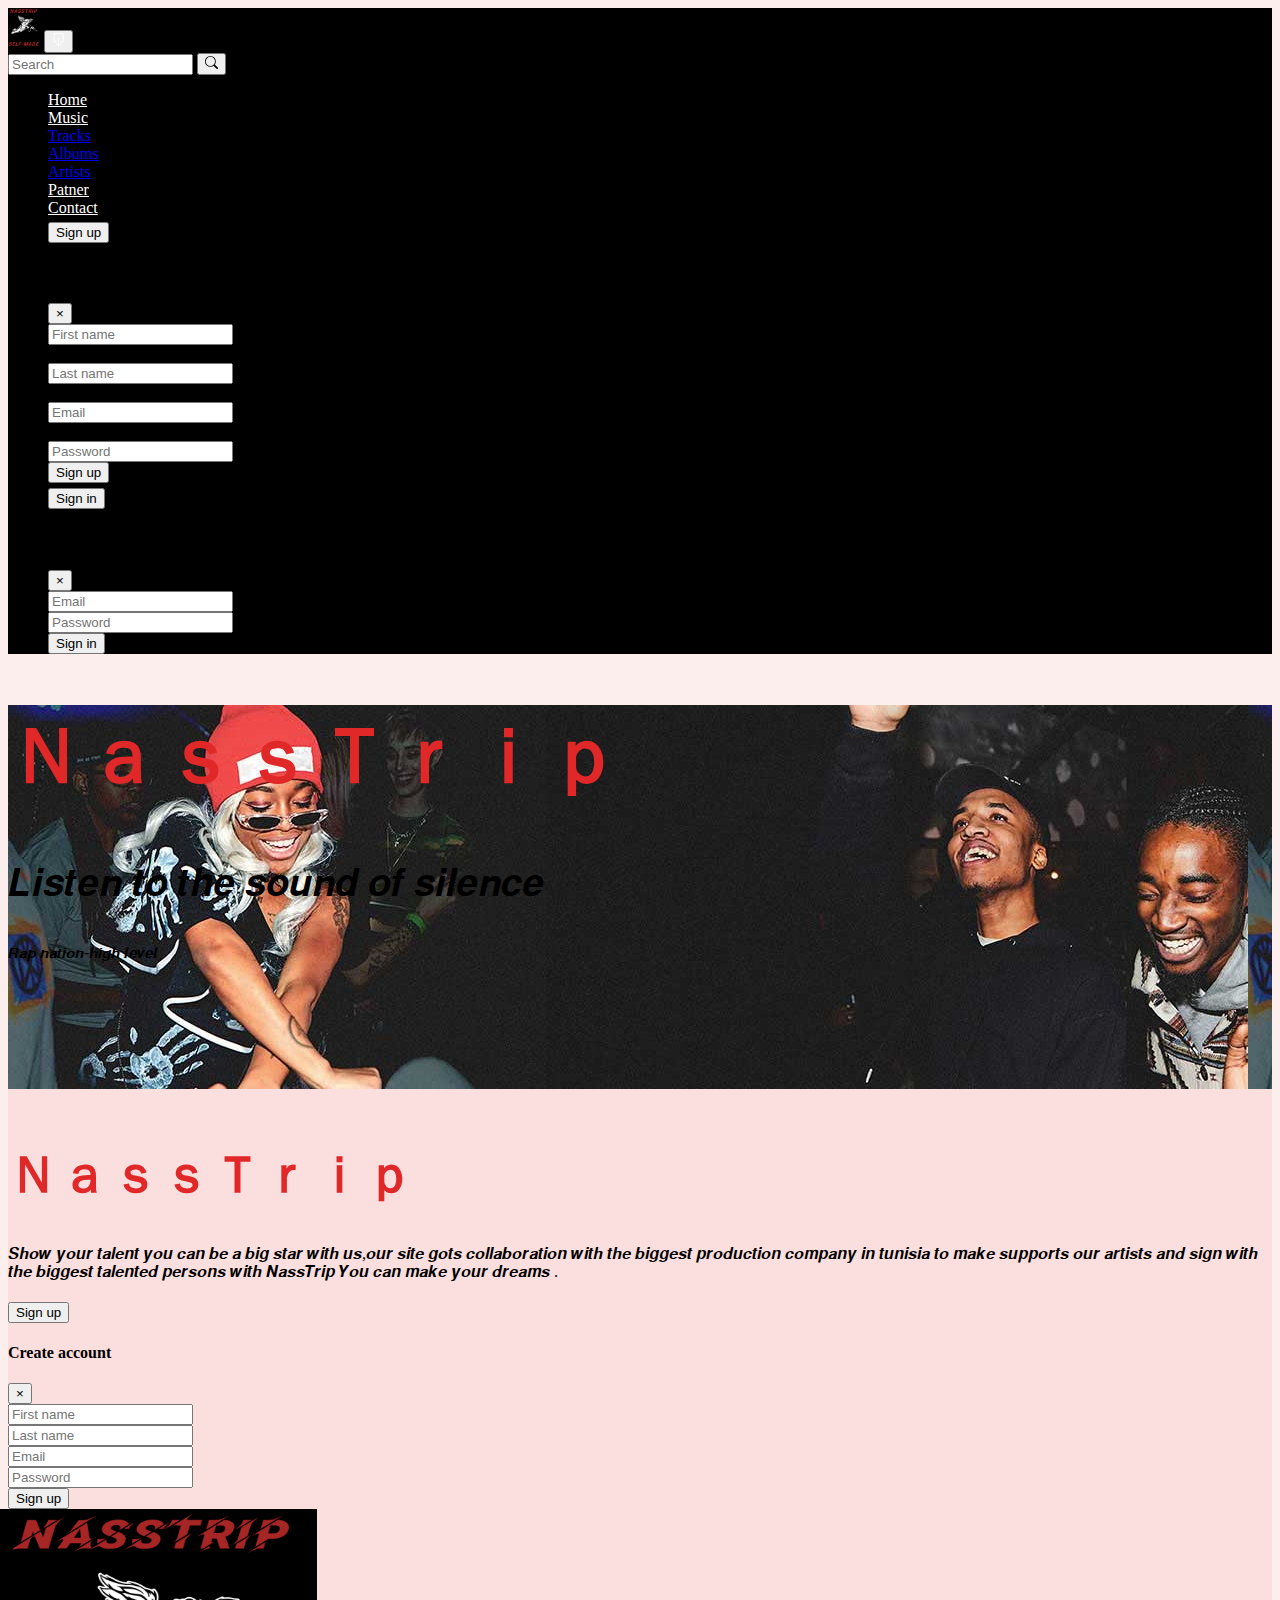
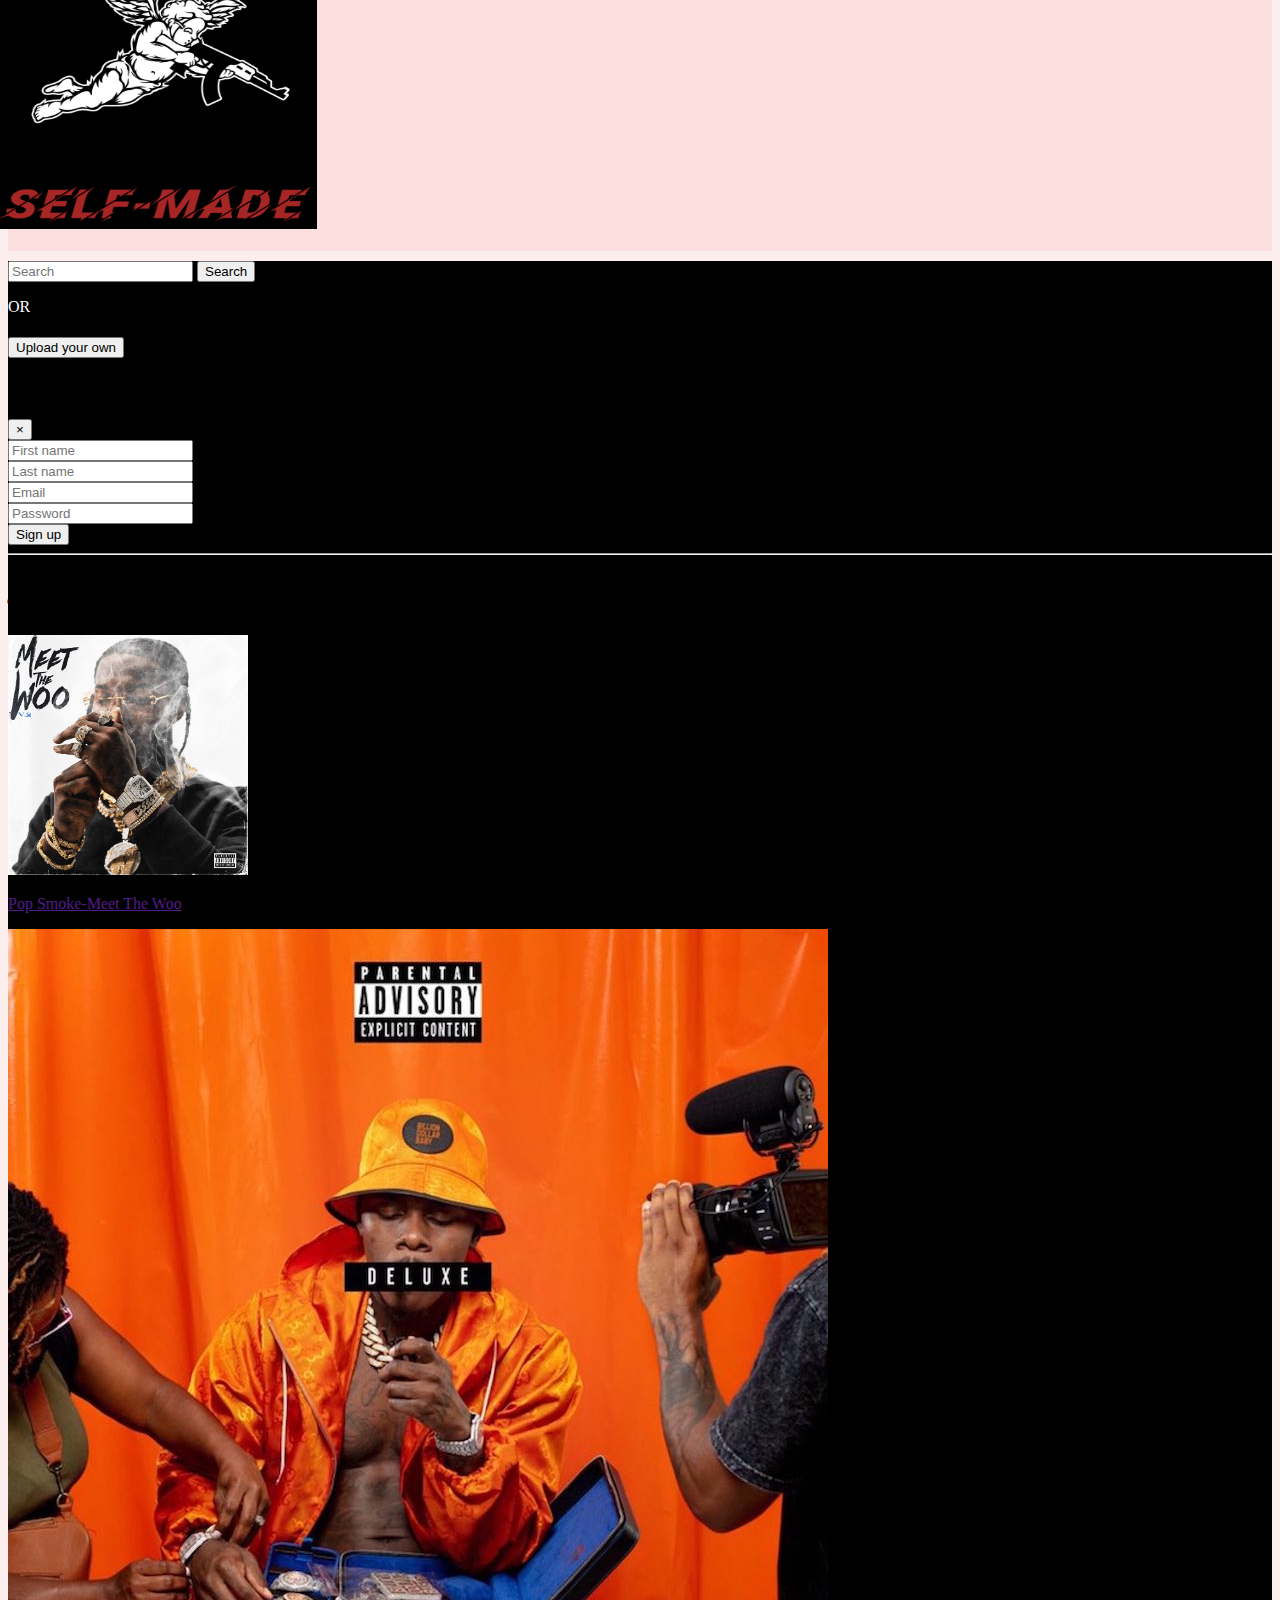
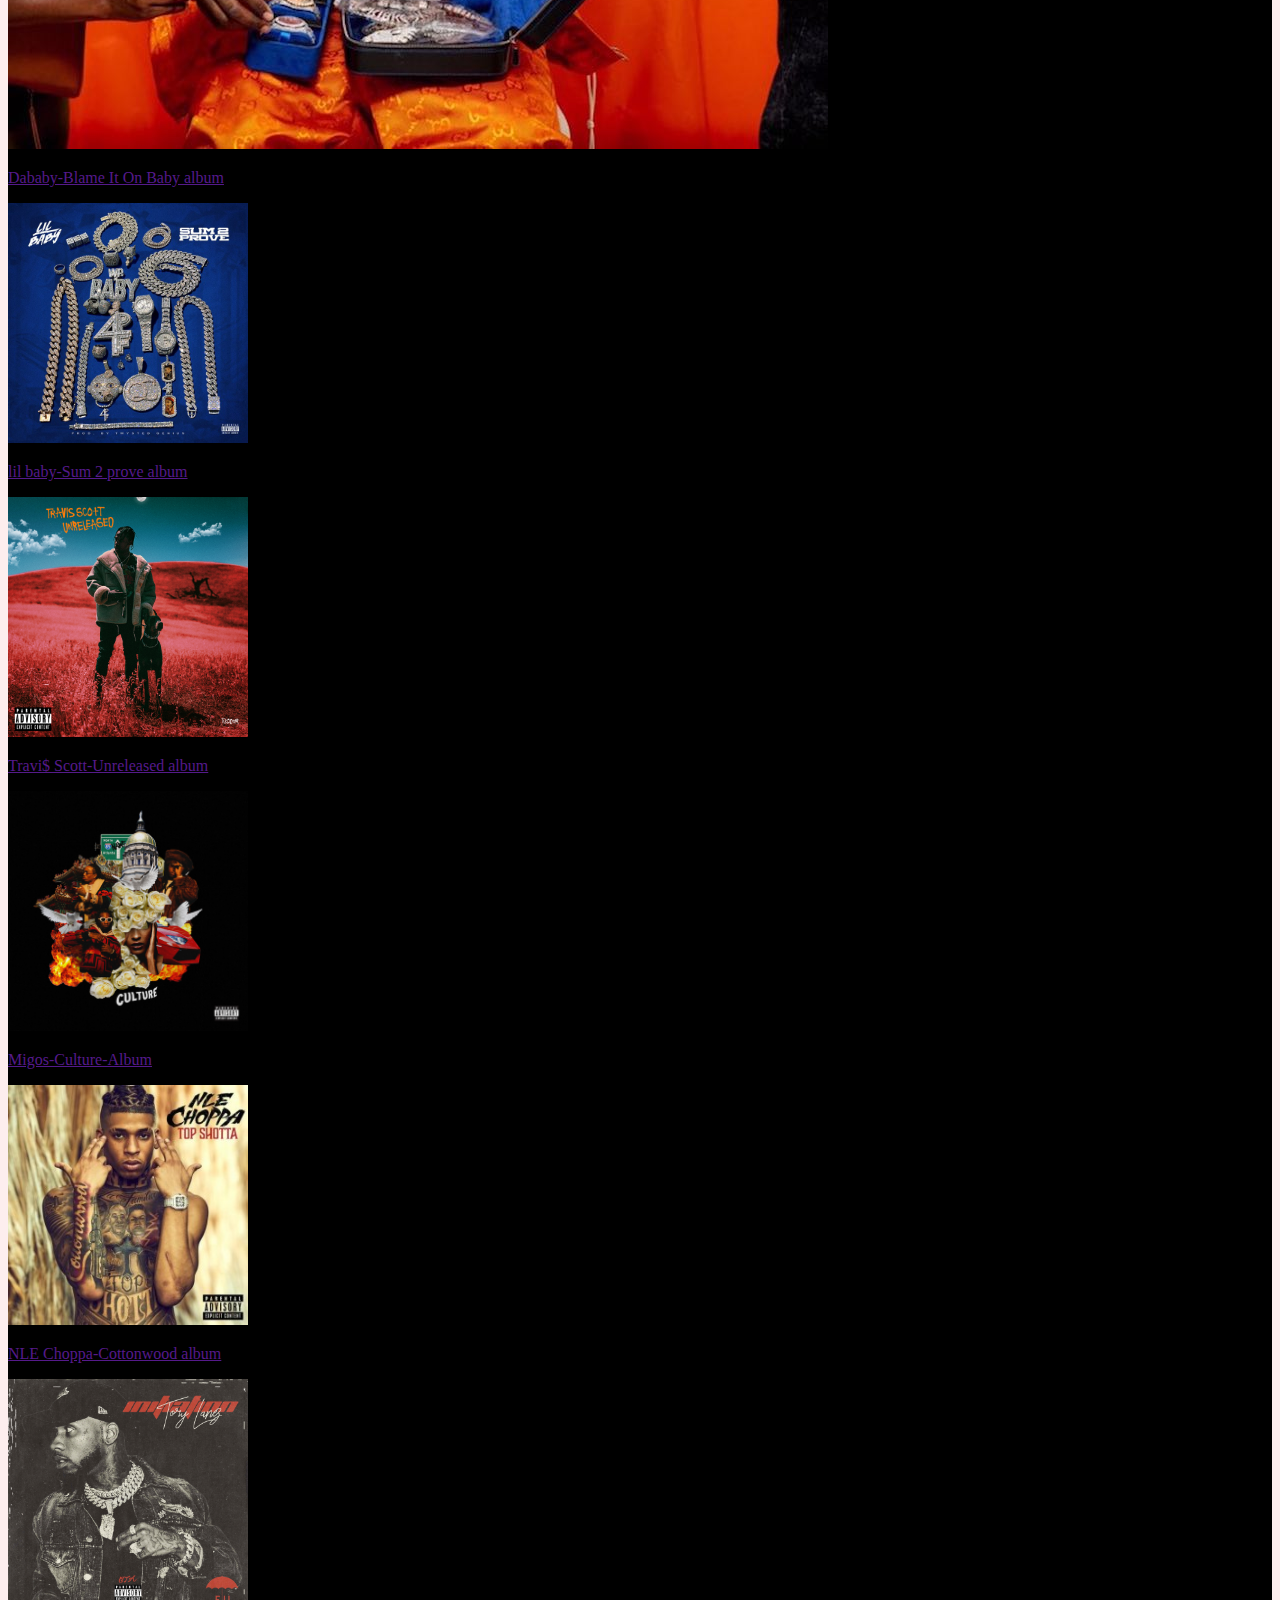
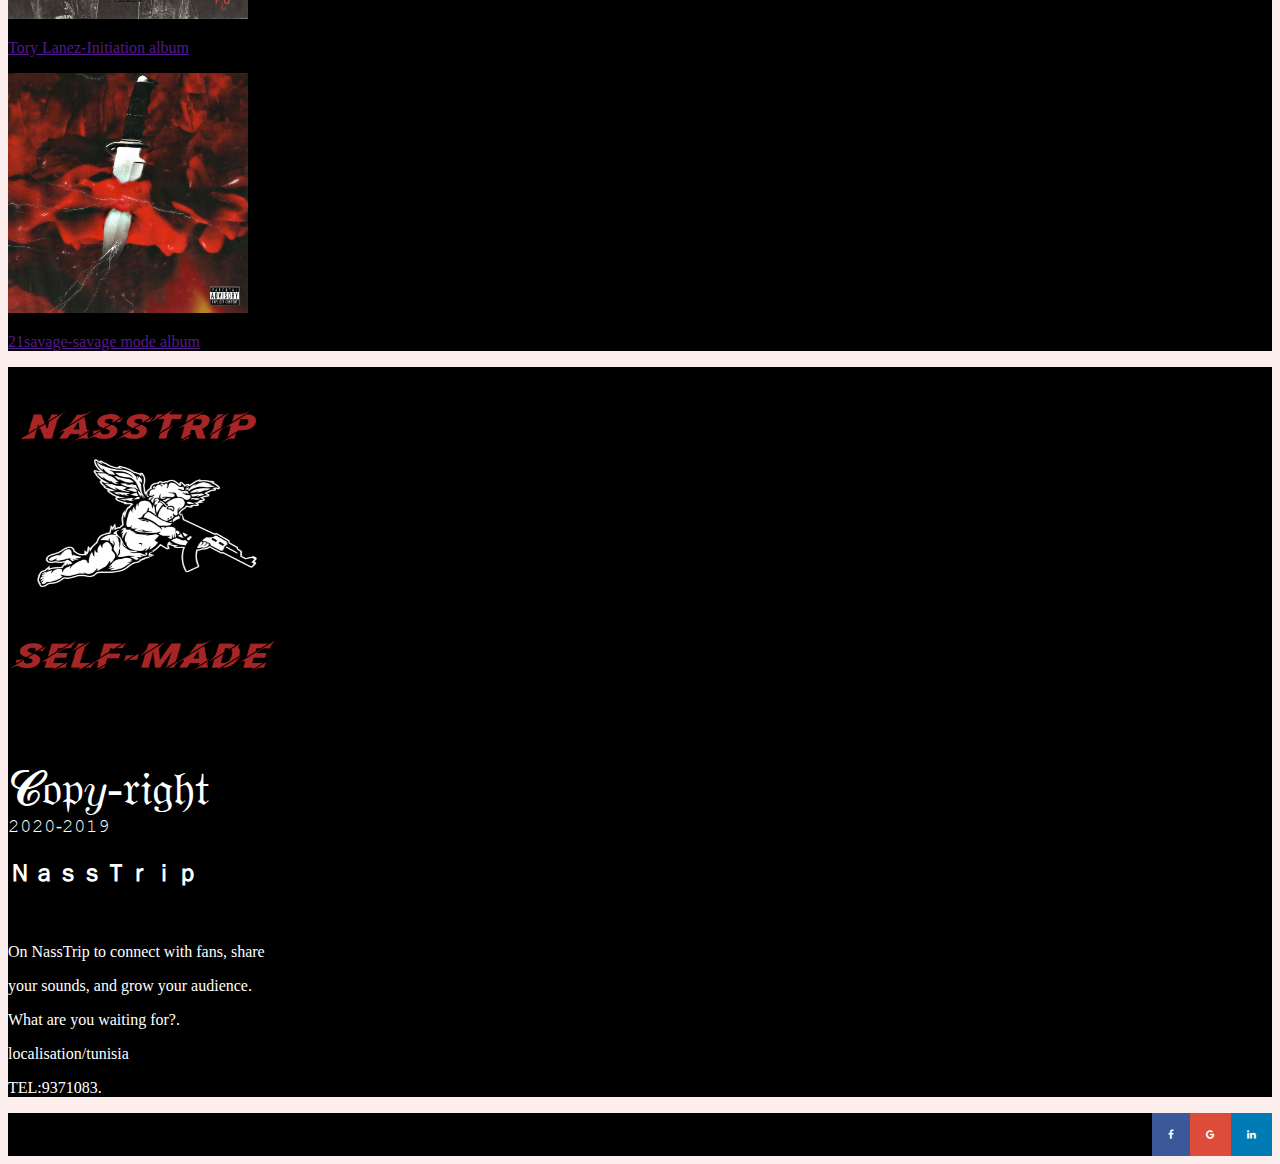
<file: index.html>
<!DOCTYPE html>
<html lang="en">
<head>
    <meta charset="UTF-8">
    <meta name="viewport" content="width=device-width, initial-scale=1.0">
    <title>Nass Trip</title>
    <link rel="stylesheet" href="style.css">
    <link rel="stylesheet" href="https://cdn.jsdelivr.net/npm/bootstrap@4.5.3/dist/css/bootstrap.min.css" integrity="sha384-TX8t27EcRE3e/ihU7zmQxVncDAy5uIKz4rEkgIXeMed4M0jlfIDPvg6uqKI2xXr2" crossorigin="anonymous">

<!-- jQuery and JS bundle w/ Popper.js -->
<script src="https://code.jquery.com/jquery-3.5.1.slim.min.js" integrity="sha384-DfXdz2htPH0lsSSs5nCTpuj/zy4C+OGpamoFVy38MVBnE+IbbVYUew+OrCXaRkfj" crossorigin="anonymous"></script>
<script src="https://cdn.jsdelivr.net/npm/bootstrap@4.5.3/dist/js/bootstrap.bundle.min.js" integrity="sha384-ho+j7jyWK8fNQe+A12Hb8AhRq26LrZ/JpcUGGOn+Y7RsweNrtN/tE3MoK7ZeZDyx" crossorigin="anonymous"></script>
<link rel="icon" href="img/logo.png" type="image/gif" sizes="16x16">

</head>

<body>
   <!-----------------------------------------------------navbar------------------------------------------------->
   <section>
    <nav class="navbar navbar-expand-lg navbar nav1">
        <a class="navbar-brand" href="#"><img src="img/logo.png" alt="" class="img-responsive" style="width: 2rem;" ></a>
        <button class="navbar-toggler" type="button" data-toggle="collapse" data-target="#navbarSupportedContent" aria-controls="navbarSupportedContent" aria-expanded="false" aria-label="Toggle navigation"  >
          <svg width="1em" height="1em" viewBox="0 0 16 16" class="bi bi-box-arrow-down" fill="currentColor" xmlns="http://www.w3.org/2000/svg" style="color: white;">
            <path fill-rule="evenodd" d="M3.5 10a.5.5 0 0 1-.5-.5v-8a.5.5 0 0 1 .5-.5h9a.5.5 0 0 1 .5.5v8a.5.5 0 0 1-.5.5h-2a.5.5 0 0 0 0 1h2A1.5 1.5 0 0 0 14 9.5v-8A1.5 1.5 0 0 0 12.5 0h-9A1.5 1.5 0 0 0 2 1.5v8A1.5 1.5 0 0 0 3.5 11h2a.5.5 0 0 0 0-1h-2z"/>
            <path fill-rule="evenodd" d="M7.646 15.854a.5.5 0 0 0 .708 0l3-3a.5.5 0 0 0-.708-.708L8.5 14.293V5.5a.5.5 0 0 0-1 0v8.793l-2.146-2.147a.5.5 0 0 0-.708.708l3 3z"/>
          </svg>
        </button>
      
        <div class="collapse navbar-collapse" id="navbarSupportedContent" >
          
          <form class="form-inline my-2 my-lg-0">
            <input class="form-control mr-sm-2" type="search" placeholder="Search" aria-label="Search">
            <button class="btn btn-dark-success my-2 my-sm-0" type="submit"><svg width="1em" height="1em" viewBox="0 0 16 16" class="bi bi-search" fill="currentColor" xmlns="http://www.w3.org/2000/svg">
                <path fill-rule="evenodd" d="M10.442 10.442a1 1 0 0 1 1.415 0l3.85 3.85a1 1 0 0 1-1.414 1.415l-3.85-3.85a1 1 0 0 1 0-1.415z"/>
                <path fill-rule="evenodd" d="M6.5 12a5.5 5.5 0 1 0 0-11 5.5 5.5 0 0 0 0 11zM13 6.5a6.5 6.5 0 1 1-13 0 6.5 6.5 0 0 1 13 0z"/>
              </svg></button>
          </form>
         
          <ul class="navbar-nav ml-auto  ">
            <li class="nav-item active" >
              <a class="nav-link" href="index.html">Home <span class="sr-only">(current)</span></a>
            </li>
            
            <li class="nav-item dropdown active">
              <a class="nav-link dropdown-toggle" href="#" id="navbarDropdown" role="button" data-toggle="dropdown" aria-haspopup="true" aria-expanded="false">
               Music
              </a>
              <div class="dropdown-menu" aria-labelledby="navbarDropdown">
                <a class="dropdown-item" href="tracks.html">Tracks</a>
                <div class="dropdown-divider"></div>
                <a class="dropdown-item" href="albums.html">Albums</a>
                <div class="dropdown-divider"></div>
                <a class="dropdown-item" href="artists.html">Artists</a>
              </div>
            </li>
            <li class="nav-item active">
                <a class="nav-link" href="partner.html">Patner</a>
              </li>
              <li class="nav-item active">
                <a class="nav-link" href="Contact.html">Contact</a>
              </li>
              <!-------------------------sign up--------------------->
              <li>
                <div class="container">
            
                <!-- Trigger the modal with a button -->
                <button type="button" class="btn btn-danger btn-sm" data-toggle="modal" data-target="#myModal" style="margin-top: 5px;">Sign up</button>
              
                <!-- Modal -->
                <div class="modal fade" id="myModal" role="dialog">
                  <div class="modal-dialog modal-sm">
                    <div class="modal-content">
                      <div class="modal-header">
                        <h4 > Create account</h4>
                        <button type="button" class="close" data-dismiss="modal"  >&times;</button>
                      
                      </div>
                      <div class="modal-body">
                        <form>
                        
                                <div class="col">
                                  <input type="text" class="form-control" placeholder="First name">
                                </div>
                                <br>
                                <div class="col">
                                  <input type="text" class="form-control" placeholder="Last name">
                                </div>
                             
                           <br>
                                <div class="col">
                                  <input type="text" class="form-control" placeholder="Email">
                                </div>
                                <br>
                                <div class="col">
                                  <input type="password" class="form-control" placeholder="Password">
                                </div>
                             
                          </form>
                      </div>
                      <div class="modal-footer">
                        <button type="button" class="btn btn-danger btn-sm " data-dismiss="modal">Sign up</button>
                      </div>
                    </div>
                  </div>
                </div>
              </div>
              </li>
      <!---------------------- sign in-------------------------->        
           
           <!------ Button trigger modal------------->
           <li>
<button type="button" class="btn btn-primary btn-sm" data-toggle="modal" data-target="#staticBackdrop" style="margin-top: 5px;">
Sign in
</button>

<!-- --------------------------Modal --------------------------------------->

<div class="modal fade" id="staticBackdrop" data-backdrop="static" data-keyboard="false" tabindex="-1" aria-labelledby="staticBackdropLabel" aria-hidden="true">
  <div class="modal-dialog">
    <div class="modal-content" >
      <div class="modal-header">
        <h5 class="modal-title" id="staticBackdropLabel" >Welcome back!!!</h5>
        <button type="button" class="close" data-dismiss="modal" aria-label="Close" >
          <span aria-hidden="true">&times;</span>
        </button>
      </div>
      <div class="modal-body">
        <div class="form-row">
         
          <div class="col">
            <input type="text" class="form-control" placeholder="Email">
          </div>
          <div class="col">
            <input type="password" class="form-control" placeholder="Password">
          </div>
        </div>
      </div>
      <div class="modal-footer">
        <button type="button" class="btn btn-danger" data-dismiss="modal">Sign in</button>
        
      </div>
    </div>
  </div>
</div>
    </li>
  </ul>
    </div>
      </nav>
    </section>


<!------------------------------------------------------image background- H1---P1--------------------------------->
<section  id="background" class="img-fluid" alt="Responsive image">
  <div class="container h-100">
    <div class="d-flex justify-items-center text-center">
      <div class="w-100 mt-5">
        <h1 class="text-center " id="h1">ＮａｓｓＴｒｉｐ</h1>
        <p class="text-white" id="p1">𝑳𝒊𝒔𝒕𝒆𝒏 𝒕𝒐 𝒕𝒉𝒆 𝒔𝒐𝒖𝒏𝒅 𝒐𝒇 𝒔𝒊𝒍𝒆𝒏𝒄𝒆</p>
        <p2 class="text-white" id="p2">𝙍𝙖𝙥 𝙣𝙖𝙩𝙞𝙤𝙣-𝙝𝙞𝙜𝙝 𝙡𝙚𝙫𝙚𝙡</p3>
      </div>
    </div>
  </div>
</section>

<!-------------------------------------------------------------Definition-------------------------------------------------------------->

<section id="section-divi">
  <br>
  <div class="container">
    <div class="col-md-12">
    <div class="form-row">
      <div class=" col-md-6 mt-5">
        <h1 class="text-center  " id="h2">ＮａｓｓＴｒｉｐ</h1>
        <p>𝑺𝒉𝒐𝒘 𝒚𝒐𝒖𝒓 𝒕𝒂𝒍𝒆𝒏𝒕 𝒚𝒐𝒖 𝒄𝒂𝒏  𝒃𝒆 𝒂 𝒃𝒊𝒈 𝒔𝒕𝒂𝒓 𝒘𝒊𝒕𝒉 𝒖𝒔,𝒐𝒖𝒓 𝒔𝒊𝒕𝒆 𝒈𝒐𝒕𝒔 𝒄𝒐𝒍𝒍𝒂𝒃𝒐𝒓𝒂𝒕𝒊𝒐𝒏 𝒘𝒊𝒕𝒉 𝒕𝒉𝒆 𝒃𝒊𝒈𝒈𝒆𝒔𝒕  𝒑𝒓𝒐𝒅𝒖𝒄𝒕𝒊𝒐𝒏 𝒄𝒐𝒎𝒑𝒂𝒏𝒚 𝒊𝒏 𝒕𝒖𝒏𝒊𝒔𝒊𝒂  𝒕𝒐 𝒎𝒂𝒌𝒆  𝒔𝒖𝒑𝒑𝒐𝒓𝒕𝒔 𝒐𝒖𝒓 𝒂𝒓𝒕𝒊𝒔𝒕𝒔 𝒂𝒏𝒅 𝒔𝒊𝒈𝒏 𝒘𝒊𝒕𝒉 𝒕𝒉𝒆  𝒃𝒊𝒈𝒈𝒆𝒔𝒕 𝒕𝒂𝒍𝒆𝒏𝒕𝒆𝒅 𝒑𝒆𝒓𝒔𝒐𝒏𝒔 𝒘𝒊𝒕𝒉 𝑵𝒂𝒔𝒔𝑻𝒓𝒊𝒑 𝒀𝒐𝒖 𝒄𝒂𝒏 𝒎𝒂𝒌𝒆 𝒚𝒐𝒖𝒓 𝒅𝒓𝒆𝒂𝒎𝒔 .</p>
        
        <div class="container">
            
          <!-- Trigger the modal with a button -->
          <button type="button" class="btn btn-danger btn-block" data-toggle="modal" data-target="#myModal" style="margin-top: 5px;">Sign up</button>
        
          <!-- Modal -->
          <div class="modal fade" id="myModal" role="dialog">
            <div class="modal-dialog modal-sm">
              <div class="modal-content">
                <div class="modal-header">
                  <h4 > Create account</h4>
                  <button type="button" class="close" data-dismiss="modal"  >&times;</button>
                
                </div>
                <div class="modal-body">
                  <form>
                     
                      <div class="form-row">
                          <div class="col">
                            <input type="text" class="form-control" placeholder="First name">
                          </div>
                          <div class="col">
                            <input type="text" class="form-control" placeholder="Last name">
                          </div>
                        </div>
                        <div class="form-row">
                          <div class="col">
                            <input type="text" class="form-control" placeholder="Email">
                          </div>
                          <div class="col">
                            <input type="password" class="form-control" placeholder="Password">
                          </div>
                        </div>
                    </form>
                </div>
                <div class="modal-footer">
                  <button type="button" class="btn btn-danger btn-sm " data-dismiss="modal">Sign up</button>
                </div>
              </div>
            </div>
          </div>
        </div>     
       
      
      <!------------------------------------------logo ---------image---------------------------------------------->
      </div>
      <div class="col-md-2"></div>
       <div class="col-md-4">
        <img id="logo" src="img/logo.png" alt="logo" class="responsive mt-2" >
      </div>
      
    </div>
  </div>
</div>

      
<br>

</section>
<!-----------------------------------------------search ---albums-------------------------------------------->
<section id="section-albums" >


  <div class="container h-100 col-sm-12">
 
    <div class="row"  >
      <div class="col-md-2"></div>
      <div class="col-md-3 w-100 mr-5" id="search-section" >
        <form class="form-inline mr-auto" >
          <input class="form-control " type="text" placeholder="Search" aria-label="Search">
          <button class="btn btn-danger btn-rounded btn-sm my-0 m-6 " type="submit">Search</button>
        </form>
      </div>

        <div class="col-md-2"><p class="d-flex justify-items-center text-center mt-3 col-sm-12 ml-4" id="or" > OR</p></div>
        <div class="col-md-3">
          <button type="button" class="btn btn-danger btn-rounded btn-block mt-2" data-toggle="modal" data-target="#myModal" style="margin-top: 5px;">Upload your own</button>
              
          <!-- Modal -->
          <div class="modal fade" id="myModal" role="dialog">
            <div class="modal-dialog modal-sm ">
              <div class="modal-content ">
                <div class="modal-header">
                  <h4 > Create account</h4>
                  <button type="button" class="close" data-dismiss="modal"  >&times;</button>
                
                </div>
                <div class="modal-body">
                  <form>
                     
                      <div class="form-row">
                          <div class="col">
                            <input type="text" class="form-control" placeholder="First name">
                          </div>
                          <div class="col">
                            <input type="text" class="form-control" placeholder="Last name">
                          </div>
                        </div>
                        <div class="form-row">
                          <div class="col">
                            <input type="text" class="form-control" placeholder="Email">
                          </div>
                          <div class="col">
                            <input type="password" class="form-control" placeholder="Password">
                          </div>
                        </div>
                    </form>
                </div>
                <div class="modal-footer">
                  <button type="button" class="btn btn-danger btn-sm " data-dismiss="modal">Sign up</button>
                </div>
              </div>
            </div>
          </div>
        
        </div>
        <div class="col-md-2"></div>
      </div>
  </div>
  </div>
  <hr>
  <h1 class="text-center text-white mt-3">𝓗𝔢𝔞𝔯 𝔴𝔥𝔞𝔱’𝔰 𝔱𝔯𝔢𝔫𝔡𝔦𝔫𝔤</h1>

<!---------------------------------------------ALBUMS------------------------------------->

<div class="container h-100">
<div class="col-md-12">
  <div class="row">
  <div class="col-md-3 col-sm 12 d-flex justify-items-center text-center">
    <div class="w-100 mt-5">
    <img  src="img/pop.jpg"class="img-fluid rounded mx-auto d-block" alt="Responsive image" id="pop" >

    <p  > <a href="" class="text-white ">Pop Smoke-Meet The Woo </a></p4>
  </div>
  </div>
    <div class="col-md-3 col-sm 12 d-flex justify-items-center text-center">
      <div class="w-100 mt-5">
      <img src="img/dababy.jpg" class="img-fluid rounded mx-auto d-block" alt="Responsive image" id="dabayby" >

      <p  > <a href="" class="text-white ">Dababy-Blame It On Baby album </a></p4>
    </div>
    </div>
    <div class="col-md-3 col-sm 12 d-flex justify-items-center text-center">
      <div class="w-100 mt-5">
      <img src="img/lilbaby.jpg"class="img-fluid rounded mx-auto d-block" alt="Responsive image" id="lilbaby">

      <p  > <a href="" class="text-white ">lil baby-Sum 2 prove album </a></p4>
    </div>
    </div>
    <div class="col-md-3 col-sm 12 d-flex justify-items-center text-center">
      <div class="w-100 mt-5">
      <img src="img/travis.png" class="img-fluid rounded mx-auto d-block" alt="Responsive image" id="travis">

      <p  > <a href="" class="text-white ">Travi$ Scott-Unreleased album </a></p4>
    </div>
    </div>
</div>
</div>
</div>
<!------------------------------------------------albums2------------------------------->




<div class="container h-100">
  <div class="col-md-12">
    <div class="row">
    <div class=" col-md-3  col-sm 12 d-flex justify-items-center text-center">
      <div class="w-100 mt-5">
       <img src="img/Migos2.png" class="img-fluid rounded mx-auto d-block" alt="Responsive image" id="migos">
  
        <p > <a href="" class="text-white "> Migos-Culture-Album </a></p>
      </div>
    </div>
      <div class="col-md-3 col-sm 12 d-flex justify-items-center text-center">
        <div class="w-100 mt-5">
        <img src="img/nle.jpg" class="img-fluid rounded mx-auto d-block" alt="Responsive image" id="nle">
  
        <p  > <a href="" class="text-white ">NLE Choppa-Cottonwood album </a></p4>
      </div>
      </div>
      <div class="col-md-3 col-sm 12 d-flex justify-items-center text-center">
        <div class="w-100 mt-5">
        <img src="img/tory.jpg" class="img-fluid rounded mx-auto d-block"  alt="Responsive image" id="tory">
  
        <p  > <a href="" class="text-white ">Tory Lanez-Initiation album </a></p4>
      </div>
      </div>
      <div class=" col-md-3  col-sm 12 d-flex justify-items-center text-center">
        <div class="w-100 mt-5">
         <img src="img/savage.jpg"class="img-fluid rounded mx-auto d-block" alt="Responsive image"  id="savage">
    
          <p> <a href="" class="text-white ">21savage-savage mode album </a></p>
        </div>
      </div>
  </div>
  </div>
  </div>
</section>


<!----------------------------------footer-------------------------------------------->

<footer id="footer"> 
<br>
  
  

 <div class="container" >
  <div class="col-md-12 lg ">
    <div class="row" >
      <div class="col-md-4"> <img src="img/logo.png"class="img-responsive" id="logof" ></div>
      
      <div class="col-md-4" >
       

        <p class="text-center" id="copy-right" > 𝓒𝔬𝔭𝑦-𝔯𝔦𝔤𝔥𝔱 <br></p>
        <p class="text-center mt-4 mr-3" id="date-copy">𝟸𝟶𝟸𝟶-𝟸𝟶𝟷𝟿</p>
              </div>
      
      <div class="col-md-4 ly5" id="info"  > 
        <h2 class="text-center"> ＮａｓｓＴｒｉｐ  </h2>
       <br>
       
        <p class="text-center">  
          On NassTrip to connect  
          with fans,  share  <p class="text-center"> your sounds, and grow your 
          audience. </p> <p class="text-center"> What are you waiting for?.</p> <p class="text-center" > localisation/tunisia</p>
        <p class="text-center">   TEL:9371083.</p>

      
      </footer>
<section id="section-media">
           <!-----------------------------------------------------social media sidebar--------------------------------------->
  <!-- Load font awesome icons -->
  <link rel="stylesheet" href="https://cdnjs.cloudflare.com/ajax/libs/font-awesome/4.7.0/css/font-awesome.min.css">
 
  <!-- The social media icon bar -->
  <div id="icon">
    <a href="https://www.facebook.com/kalb.kbirfesed" class="facebook"><i class="fa fa-facebook"></i></a>
    <a href="https://mail.google.com/mail/u/0/#inbox" class="google"><i class="fa fa-google"></i></a>
    <a href="#" class="linkedin"><i class="fa fa-linkedin"></i></a>
    
  </div> 
          
   
      </div>
    
    </section>


         
 
</body>
</html>
</file>
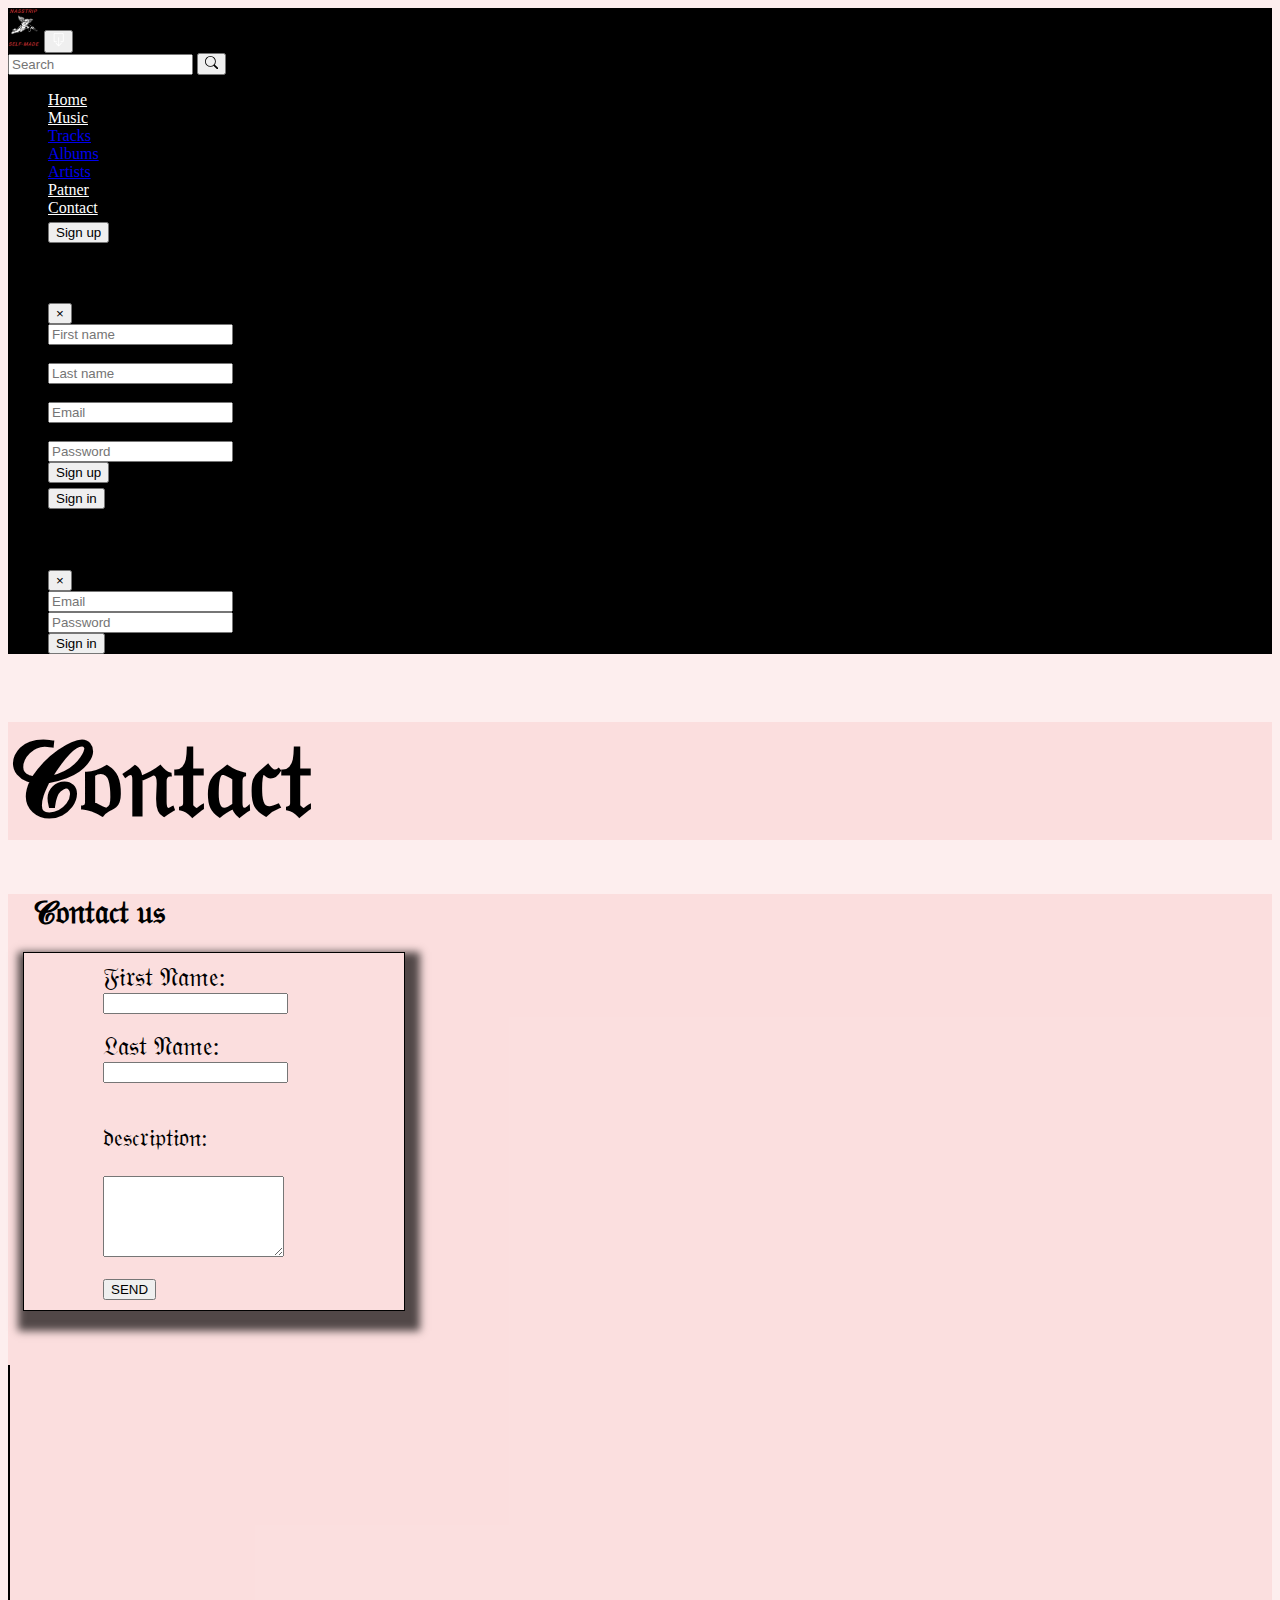
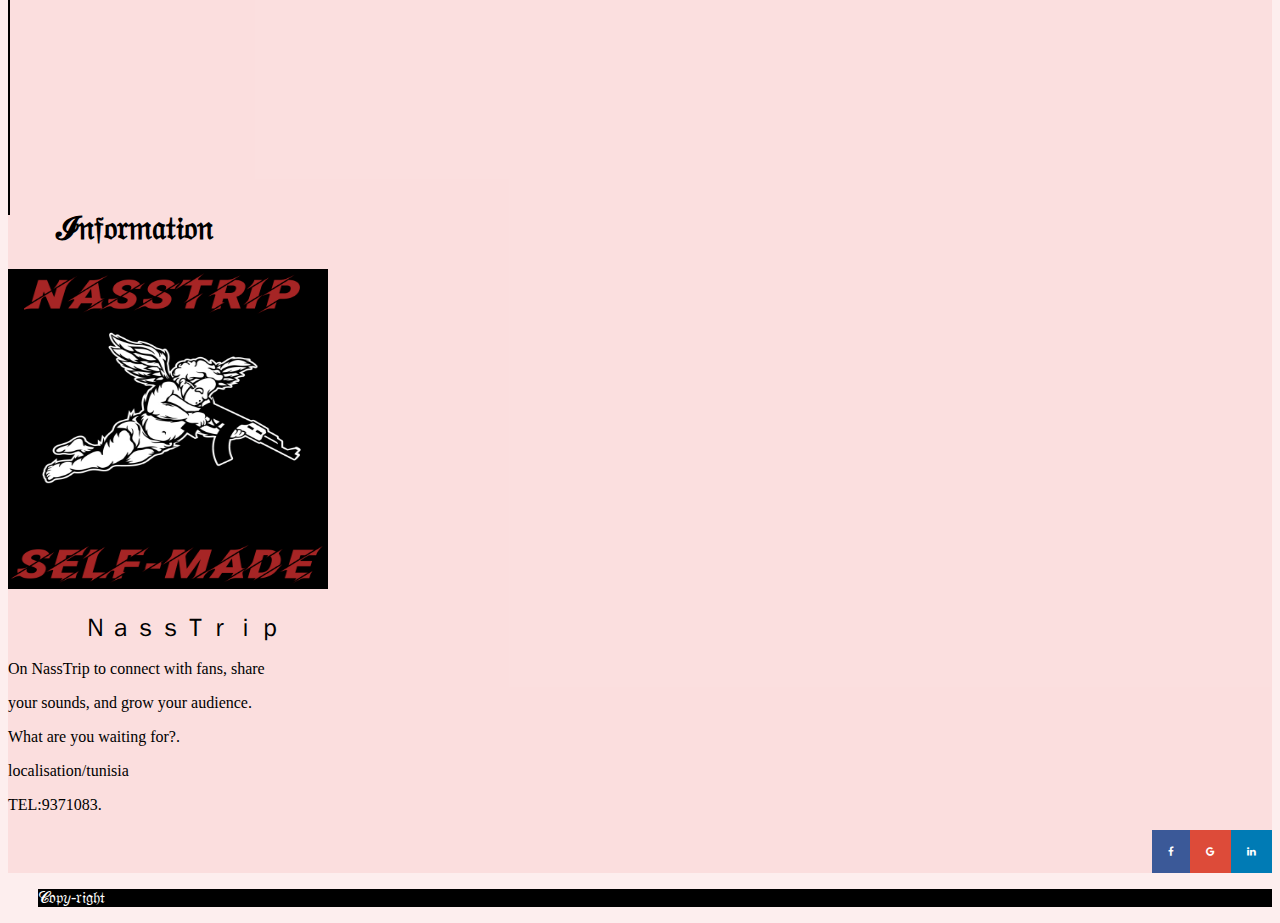
<file: Contact.html>
<!DOCTYPE html>
<html lang="en">
<head>
    <meta charset="UTF-8">
    <meta name="viewport" content="width=device-width, initial-scale=1.0">
    <title>Contact</title>
    <link rel="icon" href="img/logo.png" type="image/gif" sizes="16x16">

    <link rel="stylesheet" href="Contac.CSS">
    <link rel="stylesheet" href="https://cdn.jsdelivr.net/npm/bootstrap@4.5.3/dist/css/bootstrap.min.css" integrity="sha384-TX8t27EcRE3e/ihU7zmQxVncDAy5uIKz4rEkgIXeMed4M0jlfIDPvg6uqKI2xXr2" crossorigin="anonymous">
<!-- jQuery and JS bundle w/ Popper.js -->
<script src="https://code.jquery.com/jquery-3.5.1.slim.min.js" integrity="sha384-DfXdz2htPH0lsSSs5nCTpuj/zy4C+OGpamoFVy38MVBnE+IbbVYUew+OrCXaRkfj" crossorigin="anonymous"></script>
<script src="https://cdn.jsdelivr.net/npm/bootstrap@4.5.3/dist/js/bootstrap.bundle.min.js" integrity="sha384-ho+j7jyWK8fNQe+A12Hb8AhRq26LrZ/JpcUGGOn+Y7RsweNrtN/tE3MoK7ZeZDyx" crossorigin="anonymous"></script>
</head>

<body   >
   <!-----------------------------------------------------navbar------------------------------------------------->
   <section>
    <nav class="navbar navbar-expand-lg navbar nav1">
        <a class="navbar-brand" href="#"><img src="img/logo.png" alt="" class="img-responsive" style="width: 2rem;" ></a>
        <button class="navbar-toggler" type="button" data-toggle="collapse" data-target="#navbarSupportedContent" aria-controls="navbarSupportedContent" aria-expanded="false" aria-label="Toggle navigation"  >
          <svg width="1em" height="1em" viewBox="0 0 16 16" class="bi bi-box-arrow-down" fill="currentColor" xmlns="http://www.w3.org/2000/svg" style="color: white;">
            <path fill-rule="evenodd" d="M3.5 10a.5.5 0 0 1-.5-.5v-8a.5.5 0 0 1 .5-.5h9a.5.5 0 0 1 .5.5v8a.5.5 0 0 1-.5.5h-2a.5.5 0 0 0 0 1h2A1.5 1.5 0 0 0 14 9.5v-8A1.5 1.5 0 0 0 12.5 0h-9A1.5 1.5 0 0 0 2 1.5v8A1.5 1.5 0 0 0 3.5 11h2a.5.5 0 0 0 0-1h-2z"/>
            <path fill-rule="evenodd" d="M7.646 15.854a.5.5 0 0 0 .708 0l3-3a.5.5 0 0 0-.708-.708L8.5 14.293V5.5a.5.5 0 0 0-1 0v8.793l-2.146-2.147a.5.5 0 0 0-.708.708l3 3z"/>
          </svg>
        </button>
      
        <div class="collapse navbar-collapse" id="navbarSupportedContent" >
          
          <form class="form-inline my-2 my-lg-0">
            <input class="form-control mr-sm-2" type="search" placeholder="Search" aria-label="Search">
            <button class="btn btn-dark-success my-2 my-sm-0" type="submit"><svg width="1em" height="1em" viewBox="0 0 16 16" class="bi bi-search" fill="currentColor" xmlns="http://www.w3.org/2000/svg">
                <path fill-rule="evenodd" d="M10.442 10.442a1 1 0 0 1 1.415 0l3.85 3.85a1 1 0 0 1-1.414 1.415l-3.85-3.85a1 1 0 0 1 0-1.415z"/>
                <path fill-rule="evenodd" d="M6.5 12a5.5 5.5 0 1 0 0-11 5.5 5.5 0 0 0 0 11zM13 6.5a6.5 6.5 0 1 1-13 0 6.5 6.5 0 0 1 13 0z"/>
              </svg></button>
          </form>
         
          <ul class="navbar-nav ml-auto  ">
            <li class="nav-item active" >
              <a class="nav-link" href="index.html">Home <span class="sr-only">(current)</span></a>
            </li>
            
            <li class="nav-item dropdown active">
              <a class="nav-link dropdown-toggle" href="#" id="navbarDropdown" role="button" data-toggle="dropdown" aria-haspopup="true" aria-expanded="false">
               Music
              </a>
              <div class="dropdown-menu" aria-labelledby="navbarDropdown">
                <a class="dropdown-item" href="tracks.html">Tracks</a>
                <div class="dropdown-divider"></div>
                <a class="dropdown-item" href="albums.html">Albums</a>
                <div class="dropdown-divider"></div>
                <a class="dropdown-item" href="artists.html">Artists</a>
              </div>
            </li>
            <li class="nav-item active">
                <a class="nav-link" href="partner.html">Patner</a>
              </li>
              <li class="nav-item active">
                <a class="nav-link" href="Contact.html">Contact</a>
              </li>
               <!-------------------------sign up--------------------->
               <li>
                <div class="container">
            
                <!-- Trigger the modal with a button -->
                <button type="button" class="btn btn-danger btn-sm" data-toggle="modal" data-target="#myModal" style="margin-top: 5px;">Sign up</button>
              
                <!-- Modal -->
                <div class="modal fade" id="myModal" role="dialog">
                  <div class="modal-dialog modal-sm">
                    <div class="modal-content">
                      <div class="modal-header">
                        <h4 > Create account</h4>
                        <button type="button" class="close" data-dismiss="modal"  >&times;</button>
                      
                      </div>
                      <div class="modal-body">
                        <form>
                        
                                <div class="col">
                                  <input type="text" class="form-control" placeholder="First name">
                                </div>
                                <br>
                                <div class="col">
                                  <input type="text" class="form-control" placeholder="Last name">
                                </div>
                             
                           <br>
                                <div class="col">
                                  <input type="text" class="form-control" placeholder="Email">
                                </div>
                                <br>
                                <div class="col">
                                  <input type="password" class="form-control" placeholder="Password">
                                </div>
                             
                          </form>
                      </div>
                      <div class="modal-footer">
                        <button type="button" class="btn btn-danger btn-sm " data-dismiss="modal">Sign up</button>
                      </div>
                    </div>
                  </div>
                </div>
              </div>
              </li>
      <!---------------------- sign in-------------------------->        
           
           <!------ Button trigger modal------------->
           <li>
<button type="button" class="btn btn-primary btn-sm" data-toggle="modal" data-target="#staticBackdrop" style="margin-top: 5px;">
Sign in
</button>

<!-- --------------------------Modal --------------------------------------->

<div class="modal fade" id="staticBackdrop" data-backdrop="static" data-keyboard="false" tabindex="-1" aria-labelledby="staticBackdropLabel" aria-hidden="true">
  <div class="modal-dialog">
    <div class="modal-content" >
      <div class="modal-header">
        <h5 class="modal-title" id="staticBackdropLabel" >Welcome back!!!</h5>
        <button type="button" class="close" data-dismiss="modal" aria-label="Close" >
          <span aria-hidden="true">&times;</span>
        </button>
      </div>
      <div class="modal-body">
        <div class="form-row">
         
          <div class="col">
            <input type="text" class="form-control" placeholder="Email">
          </div>
          <div class="col">
            <input type="password" class="form-control" placeholder="Password">
          </div>
        </div>
      </div>
      <div class="modal-footer">
        <button type="button" class="btn btn-danger" data-dismiss="modal" > Sign in</button>
        
      </div>
    </div>
  </div>
</div>
    </li>
  </ul>
    </div>
      </nav>
    </section>

<!-------------------------------------h1-------------------------------------------------->
   
<section id="section-h1">
<div class="container h-100">
    <div class="d-flex justify-items-center text-center">
      <div class="w-100 mt-3">
        <h1 class="text-sm-center" id="track" >𝓒𝔬𝔫𝔱𝔞𝔠𝔱 </h1>
       
      </div>
    </div>
  </div>
</section>


<!-------------------------------------forms--------------------------------------------------->
<section id="section-contact">
<div class="container" >
  <div class="col-md-12">
    <div class="row" >
      
      <div class="col-md-6">
        <div class="d-flex justify-items-center text-center">
          <div class="w-80 mt-1">
            <h1 class="text-sm-center" id="contact"  >𝓒𝔬𝔫𝔱𝔞𝔠𝔱 𝔲𝔰</h1>
            
          
        <form class="form"> 
          <div class="form-row" >
            <div class="form-groupcol-md-6 text-center" id="formu" > 
  
              
              
              <label for="fname" class="text-center" id="names" >𝔉𝔦𝔯𝔰𝔱 𝔑𝔞𝔪𝔢:</label><br>
              <input type="text" id="fname" name="fname" value=""><br><br>
              <label for="lname" class="text-center" id="names" >𝔏𝔞𝔰𝔱 𝔑𝔞𝔪𝔢:</label><br>
              <input type="text" id="lname" name="lname" value=""><br><br>
              
              <p id="disc" > 𝔡𝔢𝔰𝔠𝔯𝔦𝔭𝔱𝔦𝔬𝔫:</p>
              <textarea id="w3review" name="w3review" rows="5" cols="20" class="text-center">
                            
              </textarea>
              <br><br>
                <input type="submit" value="SEND" class="btn btn-danger">
            </div>
          </div>
         
        </form>
      </div>
      </div>
      </div>
      <div class="col-md-2">
        <br><br><br>

        <div class="vl"></div>
      </div>
     <!------------------------------------------------information------------------------->
      <div class="col-md-4">
        <div class="d-flex justify-items-center text-center">
          <div class="w-80 ">
            <h1 class="text-sm-center" id="info" >   𝓘𝔫𝔣𝔬𝔯𝔪𝔞𝔱𝔦𝔬𝔫</h1>
          </div>
        </div>
        <img src="img/logo.png" alt="logo" class="responsive mt-2" style="width:20rem; height: 20rem; " ><br><br>
        <p1 class="text-sm-center" id="nasstrip" >   ＮａｓｓＴｒｉｐ</p1>
      <br>
      
        
        <p class="text-center mt-3">
          On NassTrip to connect  
          with fans,  share  <p class="text-center"> your sounds, and grow your 
          audience. </p> <p class="text-center"> What are you waiting for?.</p> <p class="text-center" > localisation/tunisia</p>
        <p class="text-center">   TEL:9371083.</p> </p>
  
        
      </div>
    </div>
  </div>
</div>


<!-----------------------------------------------------social media sidebar--------------------------------------->
<!-- Load font awesome icons -->
<link rel="stylesheet" href="https://cdnjs.cloudflare.com/ajax/libs/font-awesome/4.7.0/css/font-awesome.min.css">


<!-- The social media icon bar -->
<div class="icon" >
  <a href="https://www.facebook.com/kalb.kbirfesed" class="facebook"><i class="fa fa-facebook"></i></a>
  <a href="https://mail.google.com/mail/u/0/#inbox" class="google"><i class="fa fa-google"></i></a>
  <a href="#" class="linkedin"><i class="fa fa-linkedin"></i></a>
  
 </div>
</section>
  

  
 
<!----------------------------------------------------footer-------------------------------------------------->

<footer >


<p class="text-center" id="copy-right" > 𝓒𝔬𝔭𝑦-𝔯𝔦𝔤𝔥𝔱 <br>
 </p>






</footer>


</body>
</html>
</file>
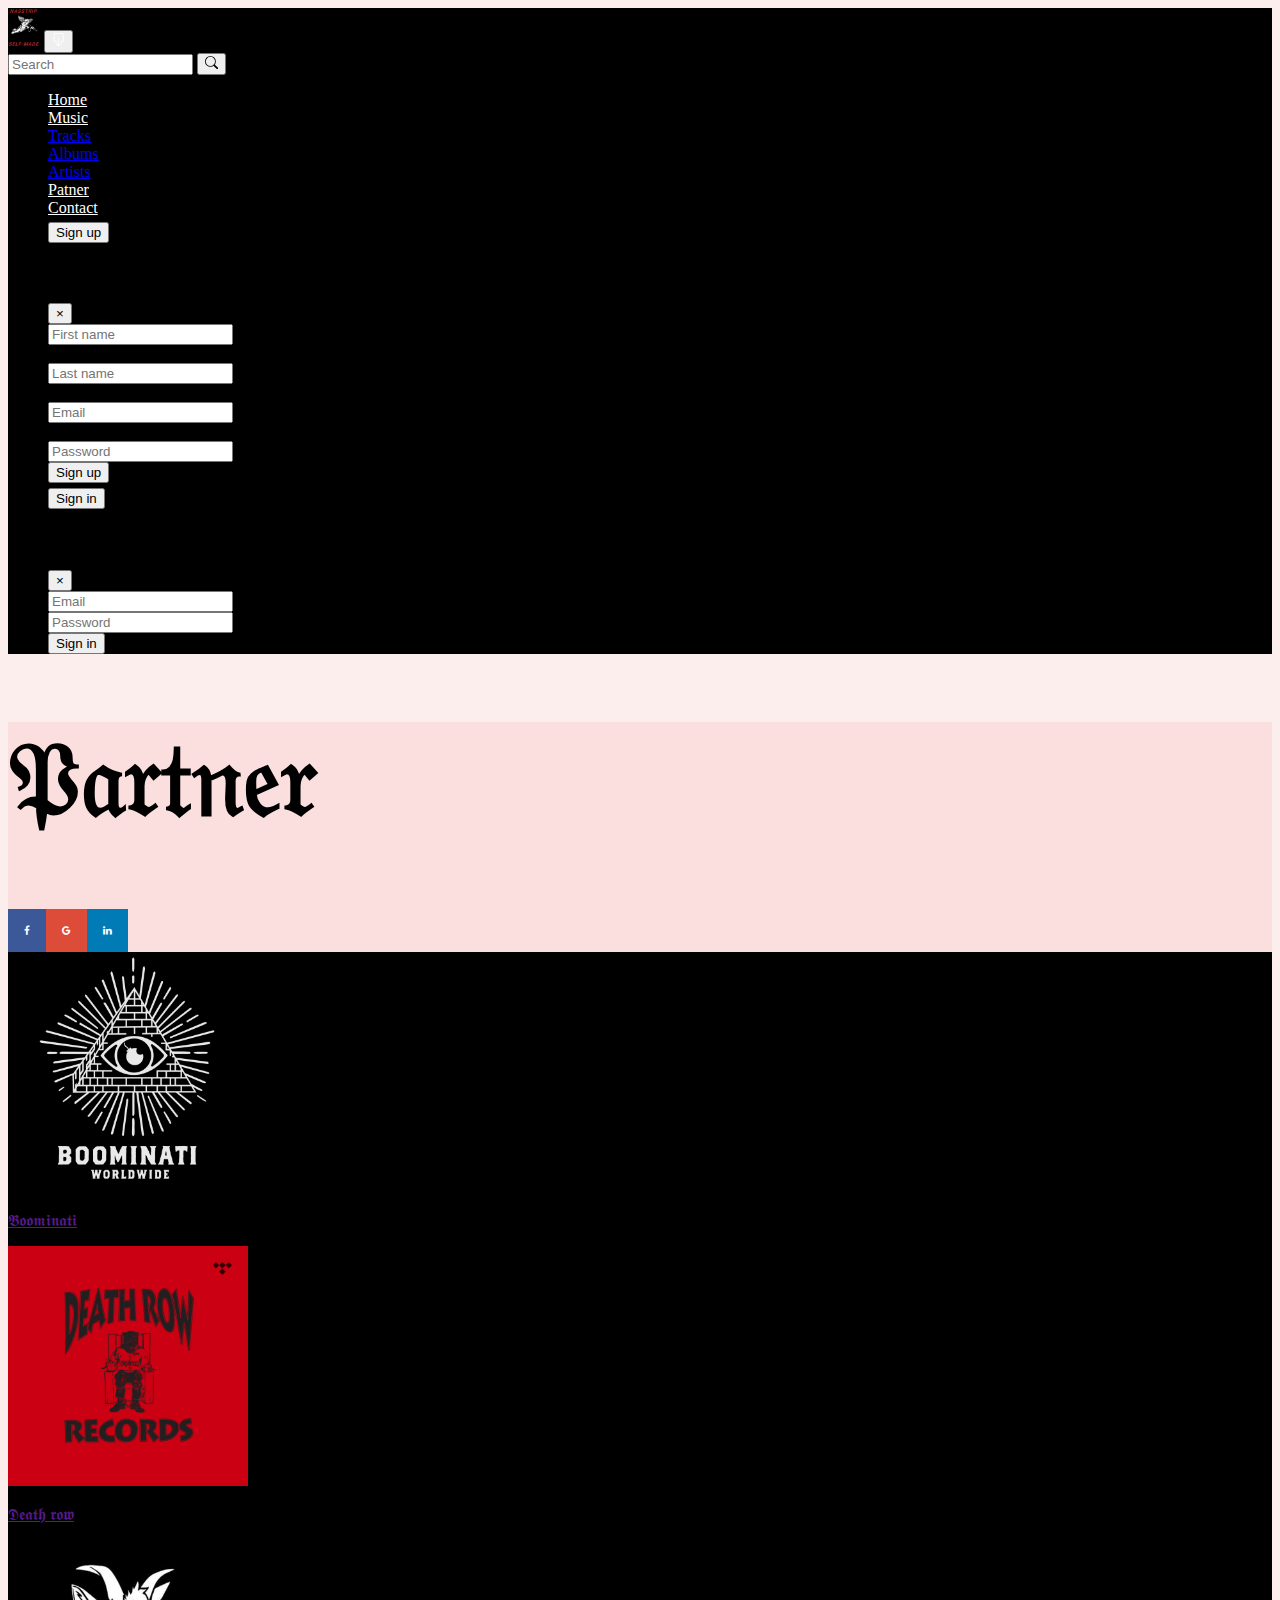
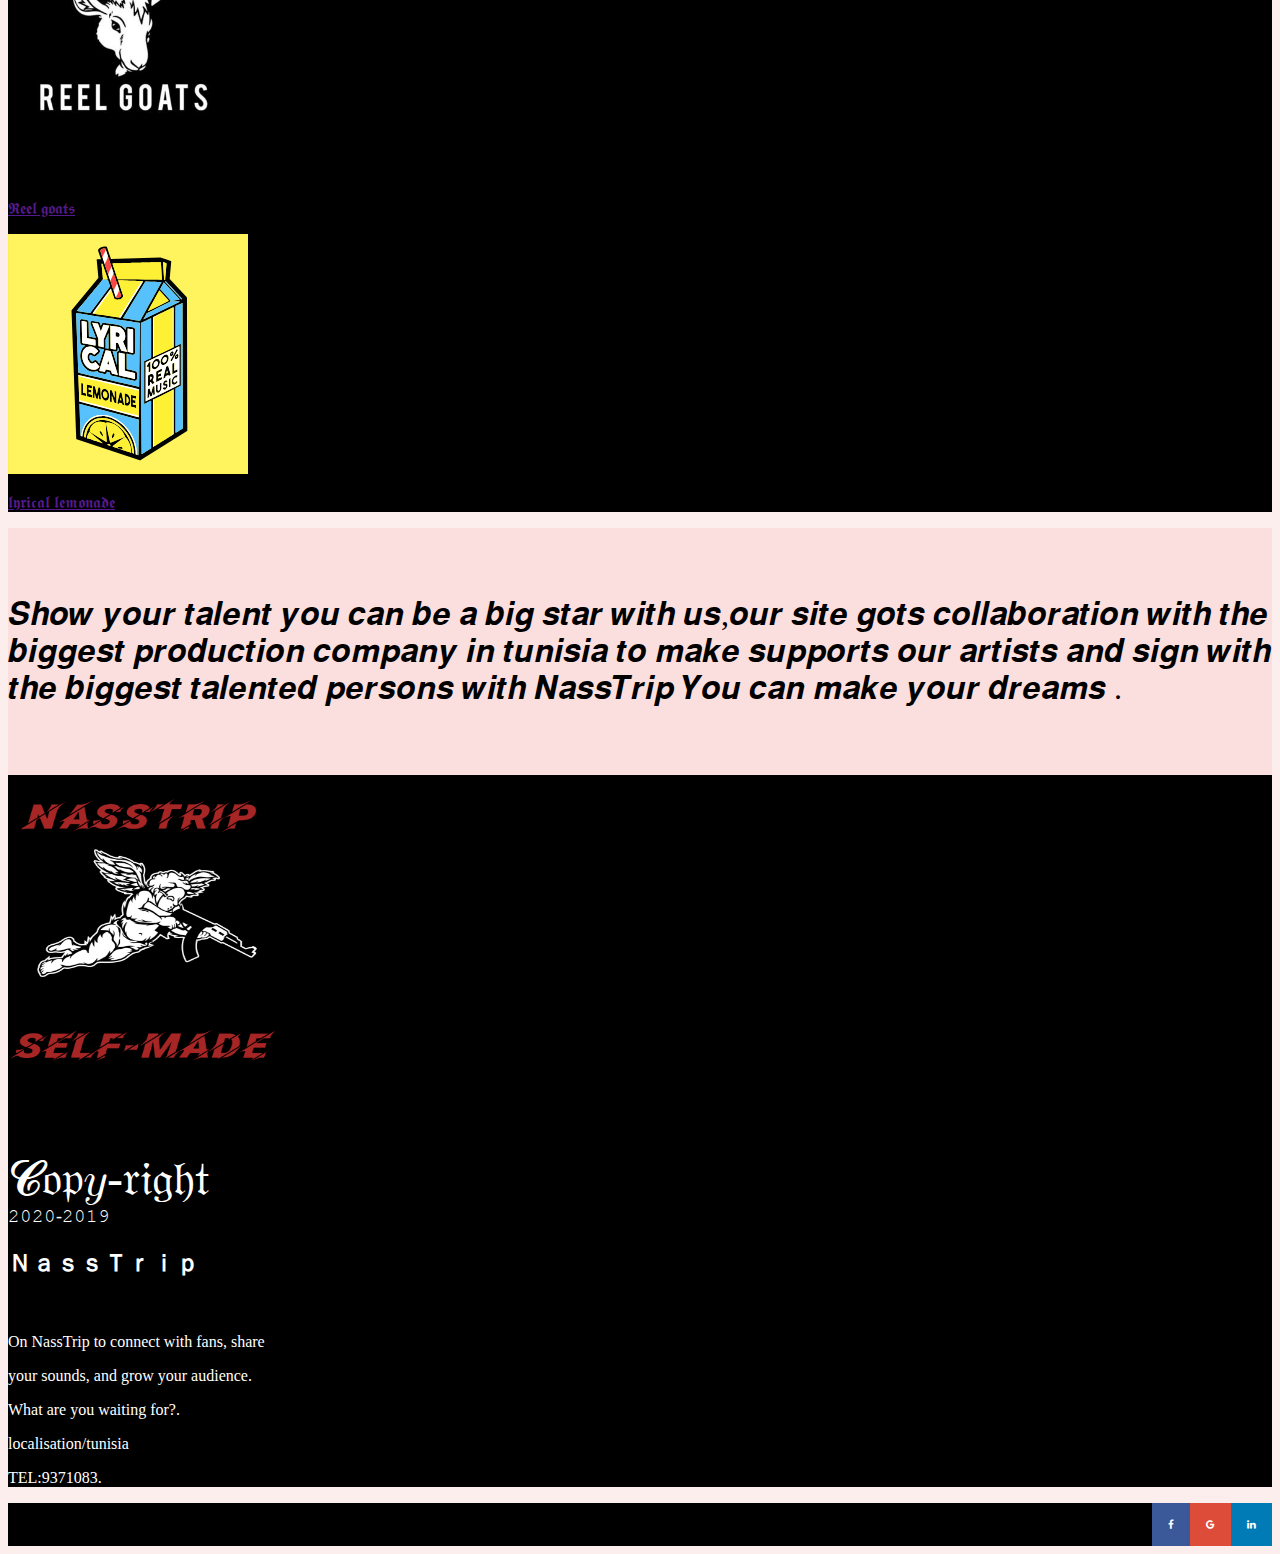
<file: partner.html>
<!DOCTYPE html>
<html lang="en">
<head>
    <meta charset="UTF-8">
    <meta name="viewport" content="width=device-width, initial-scale=1.0">
    <title>Partner</title>
    <link rel="stylesheet" href="partner.css">
    <link rel="icon" href="img/logo.png" type="image/gif" sizes="16x16">

    <link rel="stylesheet" href="https://cdn.jsdelivr.net/npm/bootstrap@4.5.3/dist/css/bootstrap.min.css" integrity="sha384-TX8t27EcRE3e/ihU7zmQxVncDAy5uIKz4rEkgIXeMed4M0jlfIDPvg6uqKI2xXr2" crossorigin="anonymous">

<!-- jQuery and JS bundle w/ Popper.js -->
<script src="https://code.jquery.com/jquery-3.5.1.slim.min.js" integrity="sha384-DfXdz2htPH0lsSSs5nCTpuj/zy4C+OGpamoFVy38MVBnE+IbbVYUew+OrCXaRkfj" crossorigin="anonymous"></script>
<script src="https://cdn.jsdelivr.net/npm/bootstrap@4.5.3/dist/js/bootstrap.bundle.min.js" integrity="sha384-ho+j7jyWK8fNQe+A12Hb8AhRq26LrZ/JpcUGGOn+Y7RsweNrtN/tE3MoK7ZeZDyx" crossorigin="anonymous"></script>
</head>

<body >
   <!-----------------------------------------------------navbar------------------------------------------------->
   <section>
    <nav class="navbar navbar-expand-lg navbar nav1">
        <a class="navbar-brand" href="#"><img src="img/logo.png" alt="" class="img-responsive" style="width: 2rem;" ></a>
        <button class="navbar-toggler" type="button" data-toggle="collapse" data-target="#navbarSupportedContent" aria-controls="navbarSupportedContent" aria-expanded="false" aria-label="Toggle navigation"  >
          <svg width="1em" height="1em" viewBox="0 0 16 16" class="bi bi-box-arrow-down" fill="currentColor" xmlns="http://www.w3.org/2000/svg" style="color: white;">
            <path fill-rule="evenodd" d="M3.5 10a.5.5 0 0 1-.5-.5v-8a.5.5 0 0 1 .5-.5h9a.5.5 0 0 1 .5.5v8a.5.5 0 0 1-.5.5h-2a.5.5 0 0 0 0 1h2A1.5 1.5 0 0 0 14 9.5v-8A1.5 1.5 0 0 0 12.5 0h-9A1.5 1.5 0 0 0 2 1.5v8A1.5 1.5 0 0 0 3.5 11h2a.5.5 0 0 0 0-1h-2z"/>
            <path fill-rule="evenodd" d="M7.646 15.854a.5.5 0 0 0 .708 0l3-3a.5.5 0 0 0-.708-.708L8.5 14.293V5.5a.5.5 0 0 0-1 0v8.793l-2.146-2.147a.5.5 0 0 0-.708.708l3 3z"/>
          </svg>
        </button>
      
        <div class="collapse navbar-collapse" id="navbarSupportedContent" >
          
          <form class="form-inline my-2 my-lg-0">
            <input class="form-control mr-sm-2" type="search" placeholder="Search" aria-label="Search">
            <button class="btn btn-dark-success my-2 my-sm-0" type="submit"><svg width="1em" height="1em" viewBox="0 0 16 16" class="bi bi-search" fill="currentColor" xmlns="http://www.w3.org/2000/svg">
                <path fill-rule="evenodd" d="M10.442 10.442a1 1 0 0 1 1.415 0l3.85 3.85a1 1 0 0 1-1.414 1.415l-3.85-3.85a1 1 0 0 1 0-1.415z"/>
                <path fill-rule="evenodd" d="M6.5 12a5.5 5.5 0 1 0 0-11 5.5 5.5 0 0 0 0 11zM13 6.5a6.5 6.5 0 1 1-13 0 6.5 6.5 0 0 1 13 0z"/>
              </svg></button>
          </form>
         
          <ul class="navbar-nav ml-auto  ">
            <li class="nav-item active" >
              <a class="nav-link" href="index.html">Home <span class="sr-only">(current)</span></a>
            </li>
            
            <li class="nav-item dropdown active">
              <a class="nav-link dropdown-toggle" href="#" id="navbarDropdown" role="button" data-toggle="dropdown" aria-haspopup="true" aria-expanded="false">
               Music
              </a>
              <div class="dropdown-menu" aria-labelledby="navbarDropdown">
                <a class="dropdown-item" href="tracks.html">Tracks</a>
                <div class="dropdown-divider"></div>
                <a class="dropdown-item" href="albums.html">Albums</a>
                <div class="dropdown-divider"></div>
                <a class="dropdown-item" href="artists.html">Artists</a>
              </div>
            </li>
            <li class="nav-item active">
                <a class="nav-link" href="partner.html">Patner</a>
              </li>
              <li class="nav-item active">
                <a class="nav-link" href="Contact.html">Contact</a>
              </li>
            </li>

              <!-------------------------sign up--------------------->
              <li>
                <div class="container">
            
                <!-- Trigger the modal with a button -->
                <button type="button" class="btn btn-danger btn-sm" data-toggle="modal" data-target="#myModal" style="margin-top: 5px;">Sign up</button>
              
                <!-- Modal -->
                <div class="modal fade" id="myModal" role="dialog">
                  <div class="modal-dialog modal-sm">
                    <div class="modal-content">
                      <div class="modal-header">
                        <h4 > Create account</h4>
                        <button type="button" class="close" data-dismiss="modal"  >&times;</button>
                      
                      </div>
                      <div class="modal-body">
                        <form>
                        
                                <div class="col">
                                  <input type="text" class="form-control" placeholder="First name">
                                </div>
                                <br>
                                <div class="col">
                                  <input type="text" class="form-control" placeholder="Last name">
                                </div>
                             
                           <br>
                                <div class="col">
                                  <input type="text" class="form-control" placeholder="Email">
                                </div>
                                <br>
                                <div class="col">
                                  <input type="password" class="form-control" placeholder="Password">
                                </div>
                             
                          </form>
                      </div>
                      <div class="modal-footer">
                        <button type="button" class="btn btn-danger btn-sm " data-dismiss="modal">Sign up</button>
                      </div>
                    </div>
                  </div>
                </div>
              </div>
              </li>
      <!---------------------- sign in-------------------------->        
           
           <!------ Button trigger modal------------->
           <li>
<button type="button" class="btn btn-primary btn-sm" data-toggle="modal" data-target="#staticBackdrop" style="margin-top: 5px;">
Sign in
</button>

<!-- --------------------------Modal --------------------------------------->

<div class="modal fade" id="staticBackdrop" data-backdrop="static" data-keyboard="false" tabindex="-1" aria-labelledby="staticBackdropLabel" aria-hidden="true">
  <div class="modal-dialog">
    <div class="modal-content" >
      <div class="modal-header">
        <h5 class="modal-title" id="staticBackdropLabel" >Welcome back!!!</h5>
        <button type="button" class="close" data-dismiss="modal" aria-label="Close" >
          <span aria-hidden="true">&times;</span>
        </button>
      </div>
      <div class="modal-body">
        <div class="form-row">
         
          <div class="col">
            <input type="text" class="form-control" placeholder="Email">
          </div>
          <div class="col">
            <input type="password" class="form-control" placeholder="Password">
          </div>
        </div>
      </div>
      <div class="modal-footer">
        <button type="button" class="btn btn-danger" data-dismiss="modal">Sign in</button>
        
      </div>
    </div>
  </div>
</div>
    </li>
  </ul>
    </div>
      </nav>
    </section>



    <!-------------------------------------h1-------------------------------------------------->
   
   <section id="section-h1"  >

<div class="container h-100">
    <div class="d-flex justify-items-center text-center">
      <div class="w-100 mt-3">
        <h1 class="text-sm-center" id="track" >𝔓𝔞𝔯𝔱𝔫𝔢𝔯</h1>
     
     
       
      </div>
    </div>
  </div>


<!------------------------------------------icons------------------------------------------------->


<link rel="stylesheet" href="https://cdnjs.cloudflare.com/ajax/libs/font-awesome/4.7.0/css/font-awesome.min.css">
  
   <!-- The social media icon bar -->
   <div class="icon">
     <a href="https://www.facebook.com/kalb.kbirfesed" class="facebook"><i class="fa fa-facebook"></i></a>
     <a href="https://mail.google.com/mail/u/0/#inbox" class="google"><i class="fa fa-google"></i></a>
     <a href="#" class="linkedin"><i class="fa fa-linkedin"></i></a>
     
   </div> 
  
</section>

<!------------------------------------------partner------------------------------------------->



<section id="section-partner">


<div class="container h-100">
    <div class="col-md-12">
      <div class="row">
      <div class=" col-md-3  col-sm 12 d-flex justify-items-center text-center">
        <div class="w-100 mt-5">
         <img src="partner/boominati-white (1).png"class="img-fluid rounded mx-auto d-block" alt="Responsive image"  id="image-partner" >
    
          <p> <a href="" class="text-white ">𝕭𝖔𝖔𝖒𝖎𝖓𝖆𝖙𝖎 </a></p>
        </div>
      </div>
        <div class="col-md-3 col-sm 12 d-flex justify-items-center text-center">
          <div class="w-100 mt-5">
          <img src="partner/death.jpg" class="img-fluid rounded mx-auto d-block" alt="Responsive image" id="image-partner">
    
          <p  > <a href="" class="text-white ">𝕯𝖊𝖆𝖙𝖍 𝖗𝖔𝖜</a></p4>
        </div>
        </div>
        <div class="col-md-3 col-sm 12 d-flex justify-items-center text-center">
          <div class="w-100 mt-5">
          <img src="partner/reel.jpg"class="img-fluid rounded mx-auto d-block" alt="Responsive image" id="image-partner">
    
          <p  > <a href="" class="text-white ">𝕽𝖊𝖊𝖑 𝖌𝖔𝖆𝖙𝖘</a></p4>
        </div>
        </div>
        <div class="col-md-3 col-sm 12 d-flex justify-items-center text-center">
          <div class="w-100 mt-5">
          <img src="partner/lyric.svg" class="img-fluid rounded mx-auto d-block" alt="Responsive image" id="image-partner">
    
          <p  > <a href="" class="text-white ">𝖑𝖞𝖗𝖎𝖈𝖆𝖑 𝖑𝖊𝖒𝖔𝖓𝖆𝖉𝖊</a></p4>
        </div>
        </div>
    </div>
    </div>
    </div>
</section>

<section id="section-p-inder-partner">
  <br><br>

<div class="container">
  <div class="col-12">
    <div class="row">
      <div class="col-md-2"></div>
      <div class="col-md-8">
        <p class="text-center" id="defi" >𝑺𝒉𝒐𝒘 𝒚𝒐𝒖𝒓 𝒕𝒂𝒍𝒆𝒏𝒕 𝒚𝒐𝒖 𝒄𝒂𝒏  𝒃𝒆 𝒂 𝒃𝒊𝒈 𝒔𝒕𝒂𝒓 𝒘𝒊𝒕𝒉 𝒖𝒔,𝒐𝒖𝒓 𝒔𝒊𝒕𝒆 𝒈𝒐𝒕𝒔 𝒄𝒐𝒍𝒍𝒂𝒃𝒐𝒓𝒂𝒕𝒊𝒐𝒏 𝒘𝒊𝒕𝒉 𝒕𝒉𝒆 𝒃𝒊𝒈𝒈𝒆𝒔𝒕  𝒑𝒓𝒐𝒅𝒖𝒄𝒕𝒊𝒐𝒏 𝒄𝒐𝒎𝒑𝒂𝒏𝒚 𝒊𝒏 𝒕𝒖𝒏𝒊𝒔𝒊𝒂  𝒕𝒐 𝒎𝒂𝒌𝒆  𝒔𝒖𝒑𝒑𝒐𝒓𝒕𝒔 𝒐𝒖𝒓 𝒂𝒓𝒕𝒊𝒔𝒕𝒔 𝒂𝒏𝒅 𝒔𝒊𝒈𝒏 𝒘𝒊𝒕𝒉 𝒕𝒉𝒆  𝒃𝒊𝒈𝒈𝒆𝒔𝒕 𝒕𝒂𝒍𝒆𝒏𝒕𝒆𝒅 𝒑𝒆𝒓𝒔𝒐𝒏𝒔 𝒘𝒊𝒕𝒉 𝑵𝒂𝒔𝒔𝑻𝒓𝒊𝒑 𝒀𝒐𝒖 𝒄𝒂𝒏 𝒎𝒂𝒌𝒆 𝒚𝒐𝒖𝒓 𝒅𝒓𝒆𝒂𝒎𝒔 .</p>
      </div>
      <div class="col-md-2"></div>
    </div>
  </div>
</div>
<br><br>

</section>



<!------------------------------------------------------footer----------------------------------------------->

<footer id="footer"> 
 
    
<div class="container" >
   <div class="col-md-12 lg ">
     <div class="row" >
       <div class="col-md-4"> <img src="img/logo.png"class="img-responsive" id="logof" ></div>
       
       <div class="col-md-4" >
        
 
         <p class="text-center" id="copy-right" > 𝓒𝔬𝔭𝑦-𝔯𝔦𝔤𝔥𝔱</p>
         <p class="text-center mt-4 mr-3" id="date-copy">𝟸𝟶𝟸𝟶-𝟸𝟶𝟷𝟿</p>

               </div>
       
       <div class="col-md-4 ly5" id="info"  > 
         <h2 class="text-center"> ＮａｓｓＴｒｉｐ  </h2>
        <br>
        
         <p class="text-center">  
           On NassTrip to connect  
           with fans,  share  <p class="text-center"> your sounds, and grow your 
           audience. </p> <p class="text-center"> What are you waiting for?.</p> <p class="text-center" > localisation/tunisia</p>
         <p class="text-center">   TEL:9371083.</p>
          
      
      </footer>
<section id="section-media">
            <!-----------------------------------------------------social media sidebar--------------------------------------->
   <!-- Load font awesome icons -->
   <link rel="stylesheet" href="https://cdnjs.cloudflare.com/ajax/libs/font-awesome/4.7.0/css/font-awesome.min.css">
  
   <!-- The social media icon bar -->
   <div id="icon">
     <a href="https://www.facebook.com/kalb.kbirfesed" class="facebook"><i class="fa fa-facebook"></i></a>
     <a href="https://mail.google.com/mail/u/0/#inbox" class="google"><i class="fa fa-google"></i></a>
     <a href="#" class="linkedin"><i class="fa fa-linkedin"></i></a>
     
   </div> 
           
      
       </div>
      </section>










</body>
</html>
</file>
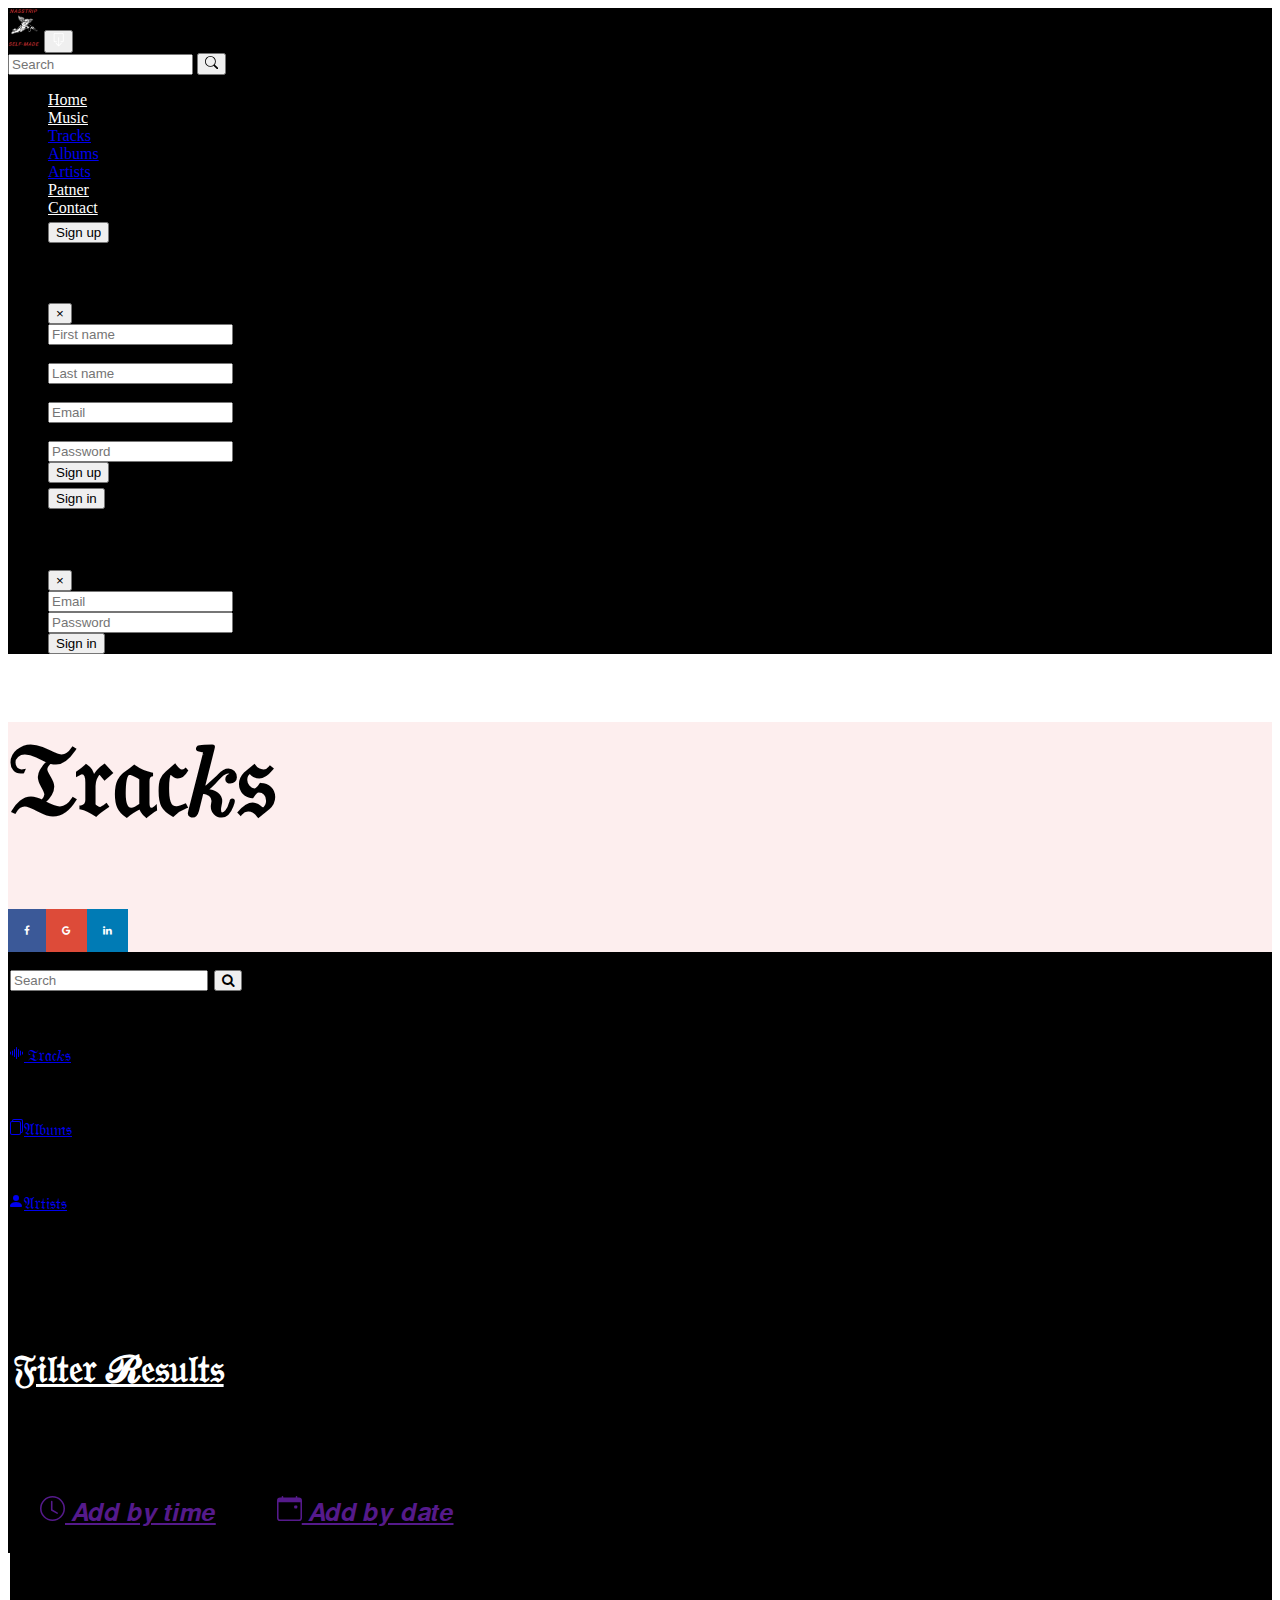
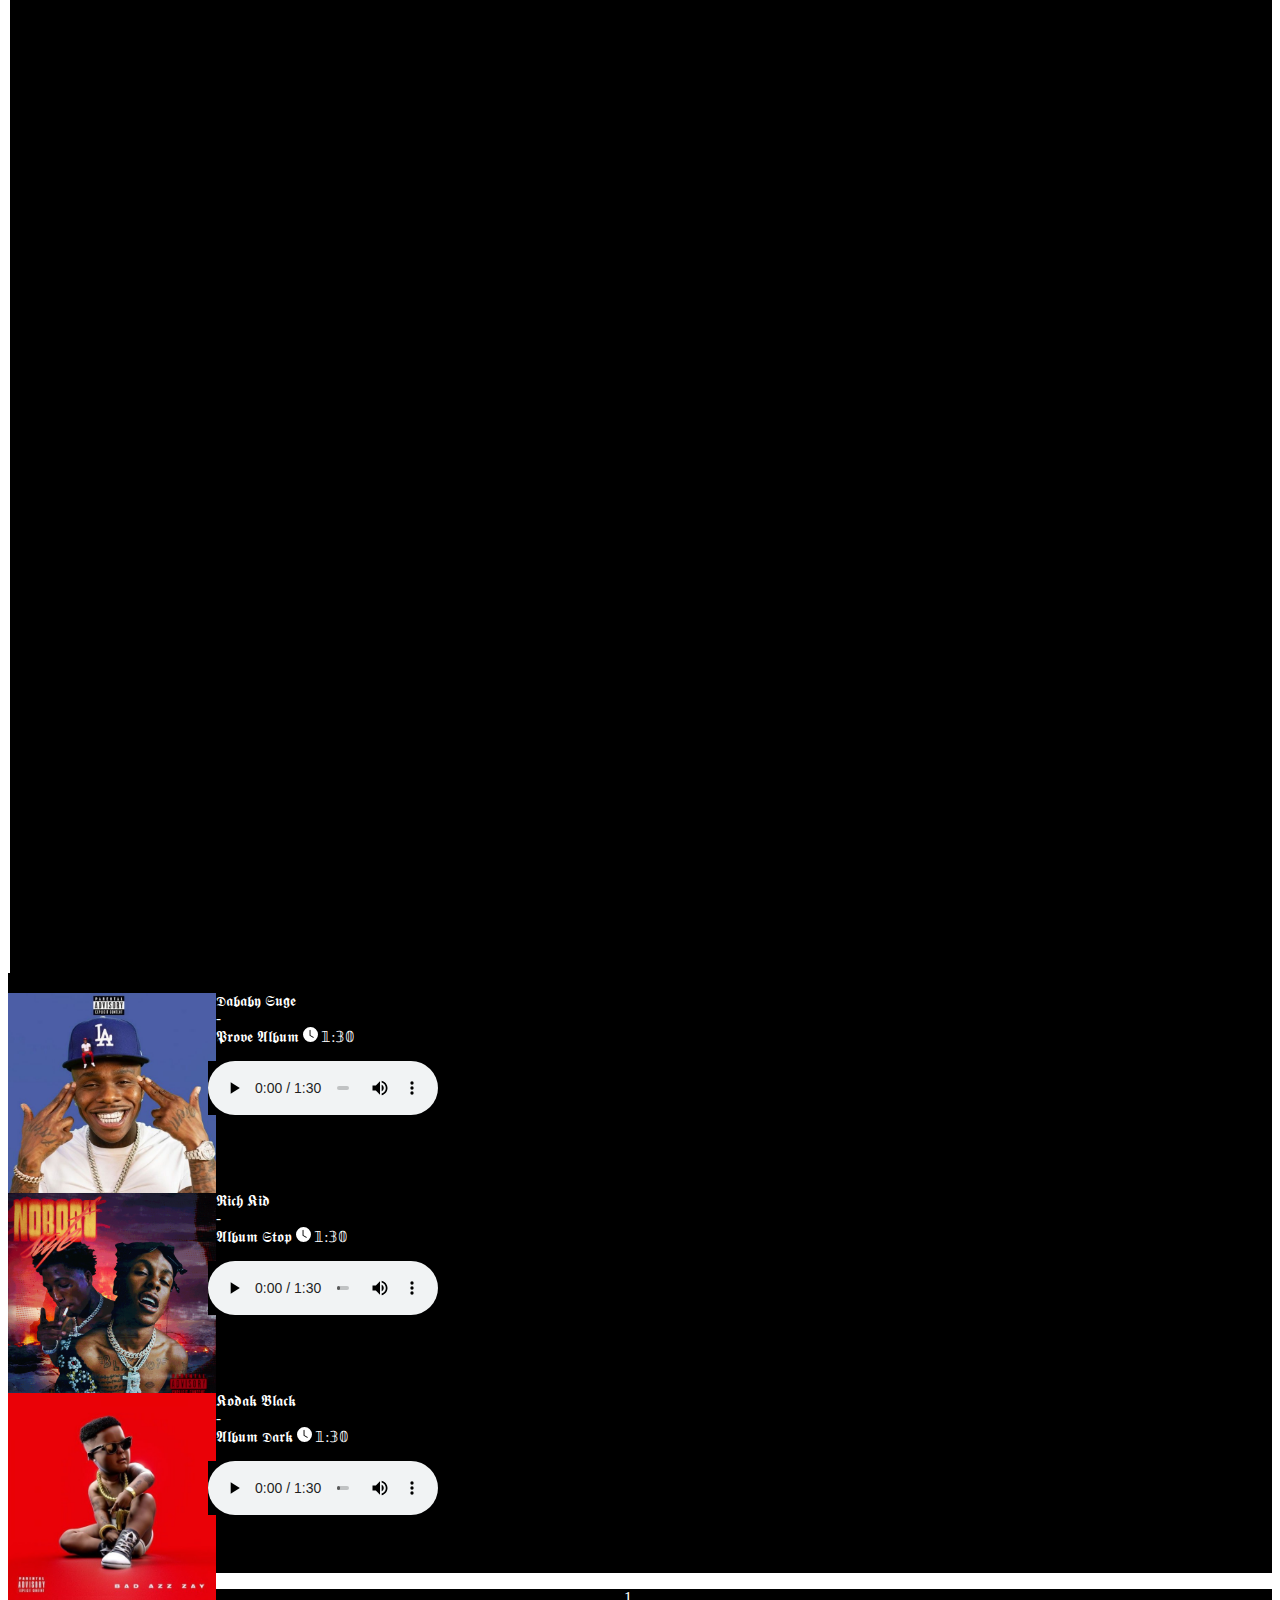
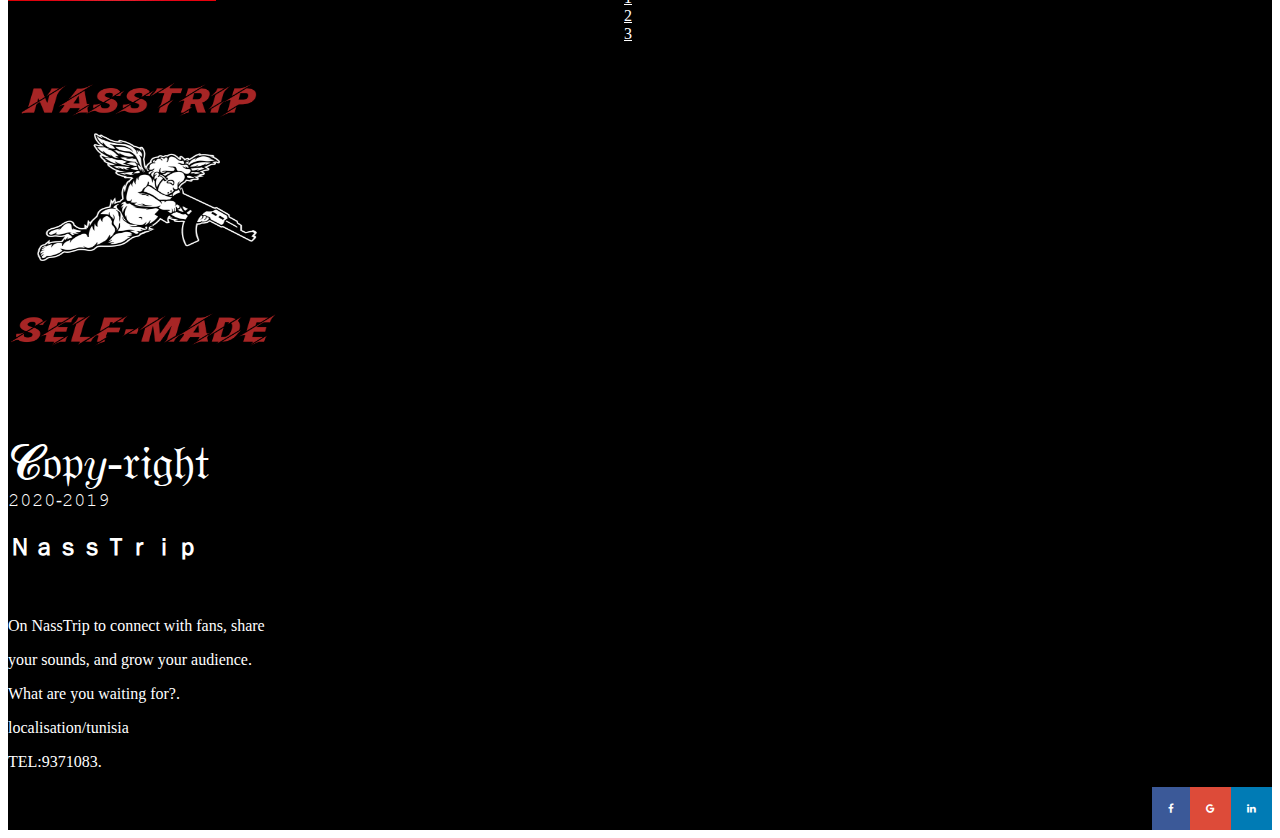
<file: tracks.html>
<!DOCTYPE html>
<html lang="en">
<head>
    <meta charset="UTF-8">
    <meta name="viewport" content="width=device-width, initial-scale=1.0">
    <title>Tracks</title>
    <link rel="icon" href="img/logo.png" type="image/gif" sizes="16x16">

    <link rel="stylesheet" href="tacks.css">
    <link rel="stylesheet" href="https://cdn.jsdelivr.net/npm/bootstrap@4.5.3/dist/css/bootstrap.min.css" integrity="sha384-TX8t27EcRE3e/ihU7zmQxVncDAy5uIKz4rEkgIXeMed4M0jlfIDPvg6uqKI2xXr2" crossorigin="anonymous">
<!-- jQuery and JS bundle w/ Popper.js -->
<script src="https://code.jquery.com/jquery-3.5.1.slim.min.js" integrity="sha384-DfXdz2htPH0lsSSs5nCTpuj/zy4C+OGpamoFVy38MVBnE+IbbVYUew+OrCXaRkfj" crossorigin="anonymous"></script>
<script src="https://cdn.jsdelivr.net/npm/bootstrap@4.5.3/dist/js/bootstrap.bundle.min.js" integrity="sha384-ho+j7jyWK8fNQe+A12Hb8AhRq26LrZ/JpcUGGOn+Y7RsweNrtN/tE3MoK7ZeZDyx" crossorigin="anonymous"></script>

</head>

<body  >
   <!-----------------------------------------------------navbar------------------------------------------------->
   <section>
    <nav class="navbar navbar-expand-lg navbar nav1">
        <a class="navbar-brand" href="#"><img src="img/logo.png" alt="" class="img-responsive" style="width: 2rem;" ></a>
        <button class="navbar-toggler" type="button" data-toggle="collapse" data-target="#navbarSupportedContent" aria-controls="navbarSupportedContent" aria-expanded="false" aria-label="Toggle navigation"  >
          <svg width="1em" height="1em" viewBox="0 0 16 16" class="bi bi-box-arrow-down" fill="currentColor" xmlns="http://www.w3.org/2000/svg" style="color: white;">
            <path fill-rule="evenodd" d="M3.5 10a.5.5 0 0 1-.5-.5v-8a.5.5 0 0 1 .5-.5h9a.5.5 0 0 1 .5.5v8a.5.5 0 0 1-.5.5h-2a.5.5 0 0 0 0 1h2A1.5 1.5 0 0 0 14 9.5v-8A1.5 1.5 0 0 0 12.5 0h-9A1.5 1.5 0 0 0 2 1.5v8A1.5 1.5 0 0 0 3.5 11h2a.5.5 0 0 0 0-1h-2z"/>
            <path fill-rule="evenodd" d="M7.646 15.854a.5.5 0 0 0 .708 0l3-3a.5.5 0 0 0-.708-.708L8.5 14.293V5.5a.5.5 0 0 0-1 0v8.793l-2.146-2.147a.5.5 0 0 0-.708.708l3 3z"/>
          </svg>
        </button>
      
        <div class="collapse navbar-collapse" id="navbarSupportedContent" >
          
          <form class="form-inline my-2 my-lg-0">
            <input class="form-control mr-sm-2" type="search" placeholder="Search" aria-label="Search">
            <button class="btn btn-dark-success my-2 my-sm-0" type="submit"><svg width="1em" height="1em" viewBox="0 0 16 16" class="bi bi-search" fill="currentColor" xmlns="http://www.w3.org/2000/svg">
                <path fill-rule="evenodd" d="M10.442 10.442a1 1 0 0 1 1.415 0l3.85 3.85a1 1 0 0 1-1.414 1.415l-3.85-3.85a1 1 0 0 1 0-1.415z"/>
                <path fill-rule="evenodd" d="M6.5 12a5.5 5.5 0 1 0 0-11 5.5 5.5 0 0 0 0 11zM13 6.5a6.5 6.5 0 1 1-13 0 6.5 6.5 0 0 1 13 0z"/>
              </svg></button>
          </form>
         
          <ul class="navbar-nav ml-auto  ">
            <li class="nav-item active" >
              <a class="nav-link" href="index.html">Home <span class="sr-only">(current)</span></a>
            </li>
            
            <li class="nav-item dropdown active">
              <a class="nav-link dropdown-toggle" href="#" id="navbarDropdown" role="button" data-toggle="dropdown" aria-haspopup="true" aria-expanded="false">
               Music
              </a>
              <div class="dropdown-menu" aria-labelledby="navbarDropdown">
                <a class="dropdown-item" href="tracks.html">Tracks</a>
                <div class="dropdown-divider"></div>
                <a class="dropdown-item" href="albums.html">Albums</a>
                <div class="dropdown-divider"></div>
                <a class="dropdown-item" href="artists.html">Artists</a>
              </div>
            </li>
            <li class="nav-item active">
                <a class="nav-link" href="partner.html">Patner</a>
              </li>
              <li class="nav-item active">
                <a class="nav-link" href="Contact.html">Contact</a>
              </li>
               <!-------------------------sign up--------------------->
               <li>
                <div class="container">
            
                <!-- Trigger the modal with a button -->
                <button type="button" class="btn btn-danger btn-sm" data-toggle="modal" data-target="#myModal" style="margin-top: 5px;">Sign up</button>
              
                <!-- Modal -->
                <div class="modal fade" id="myModal" role="dialog">
                  <div class="modal-dialog modal-sm">
                    <div class="modal-content">
                      <div class="modal-header">
                        <h4 > Create account</h4>
                        <button type="button" class="close" data-dismiss="modal"  >&times;</button>
                      
                      </div>
                      <div class="modal-body">
                        <form>
                        
                                <div class="col">
                                  <input type="text" class="form-control" placeholder="First name">
                                </div>
                                <br>
                                <div class="col">
                                  <input type="text" class="form-control" placeholder="Last name">
                                </div>
                             
                           <br>
                                <div class="col">
                                  <input type="text" class="form-control" placeholder="Email">
                                </div>
                                <br>
                                <div class="col">
                                  <input type="password" class="form-control" placeholder="Password">
                                </div>
                             
                          </form>
                      </div>
                      <div class="modal-footer">
                        <button type="button" class="btn btn-danger btn-sm " data-dismiss="modal">Sign up</button>
                      </div>
                    </div>
                  </div>
                </div>
              </div>
              </li>
      <!---------------------- sign in-------------------------->        
           
           <!------ Button trigger modal------------->
           <li>
<button type="button" class="btn btn-primary btn-sm" data-toggle="modal" data-target="#staticBackdrop" style="margin-top: 5px;">
Sign in
</button>

<!-- --------------------------Modal --------------------------------------->

<div class="modal fade" id="staticBackdrop" data-backdrop="static" data-keyboard="false" tabindex="-1" aria-labelledby="staticBackdropLabel" aria-hidden="true">
  <div class="modal-dialog">
    <div class="modal-content" >
      <div class="modal-header">
        <h5 class="modal-title" id="staticBackdropLabel" >Welcome back!!!</h5>
        <button type="button" class="close" data-dismiss="modal" aria-label="Close" >
          <span aria-hidden="true">&times;</span>
        </button>
      </div>
      <div class="modal-body">
        <div class="form-row">
         
          <div class="col">
            <input type="text" class="form-control" placeholder="Email">
          </div>
          <div class="col">
            <input type="password" class="form-control" placeholder="Password">
          </div>
        </div>
      </div>
      <div class="modal-footer">
        <button type="button" class="btn btn-danger" data-dismiss="modal">Sign in</button>
        
      </div>
    </div>
  </div>
</div>
    </li>
  </ul>
    </div>
      </nav>
    </section>

<!-------------------------------------h1-------------------------------------------------->
   
<section id="tracks-h1">


<div class="container h-100" >
    <div class="d-flex justify-items-center text-center">
      <div class="w-100 mt-3">
        <h1 class="text-sm-center" id="track" >𝔗𝔯𝔞𝔠𝑘𝔰</h1>
        
      </div>
    </div>
  </div>



 

<!------------------------------------------icons------------------------------------------------->


<link rel="stylesheet" href="https://cdnjs.cloudflare.com/ajax/libs/font-awesome/4.7.0/css/font-awesome.min.css">
  
   <!-- The social media icon bar -->
   <div class="icon">
     <a href="https://www.facebook.com/kalb.kbirfesed" class="facebook"><i class="fa fa-facebook"></i></a>
     <a href="https://mail.google.com/mail/u/0/#inbox" class="google"><i class="fa fa-google"></i></a>
     <a href="#" class="linkedin"><i class="fa fa-linkedin"></i></a>
     
   </div> 
  
</section>

 <!------------------------------------tracks----------------------------------------------->


 <section  id="section-track">

  <div class="container">
      <div class="row">
        <div class="col-md-3">
           <br>
         <div class="container h-100">
          <div class="d-flex justify-items-center text-center">
            <div class="row" > 
          <div class="w-100 ">
         <div class="col-md-12">
       <form class="form-inline mr-auto" >
       <input class="form-control " type="text" placeholder="Search" aria-label="Search" id="search" >
       <button type="submit" class="btn btn-danger btn-sm " id="search-button" ><i class="fa fa-search"></i></button>   </form>
 
                              <!----------------------buttons------------------------->
 
 <br>                  
 <br>
 <br>
 <a href="tracks.html" class="btn btn-primary btn-rounded btn-lg my-0 m-6" role="button" aria-pressed="true">
   <svg width="1em" height="1em" viewBox="0 0 16 16" class="bi bi-soundwave" fill="currentColor" xmlns="http://www.w3.org/2000/svg">
  <path fill-rule="evenodd" d="M8.5 2a.5.5 0 0 1 .5.5v11a.5.5 0 0 1-1 0v-11a.5.5 0 0 1 .5-.5zm-2 2a.5.5 0 0 1 .5.5v7a.5.5 0 0 1-1 0v-7a.5.5 0 0 1 .5-.5zm4 0a.5.5 0 0 1 .5.5v7a.5.5 0 0 1-1 0v-7a.5.5 0 0 1 .5-.5zm-6 1.5A.5.5 0 0 1 5 6v4a.5.5 0 0 1-1 0V6a.5.5 0 0 1 .5-.5zm8 0a.5.5 0 0 1 .5.5v4a.5.5 0 0 1-1 0V6a.5.5 0 0 1 .5-.5zm-10 1A.5.5 0 0 1 3 7v2a.5.5 0 0 1-1 0V7a.5.5 0 0 1 .5-.5zm12 0a.5.5 0 0 1 .5.5v2a.5.5 0 0 1-1 0V7a.5.5 0 0 1 .5-.5z"/>
</svg> 𝔗𝔯𝔞𝔠𝑘𝔰</a><br>
 <br>
 <br>
 <br>
 <a href="albums.html" class="btn btn-primary btn-rounded btn-lg my-0 m-6" role="button" aria-pressed="true"> 
   <svg width="1em" height="1em" viewBox="0 0 16 16" class="bi bi-files" fill="currentColor" xmlns="http://www.w3.org/2000/svg">
  <path fill-rule="evenodd" d="M4 2h7a2 2 0 0 1 2 2v10a2 2 0 0 1-2 2H4a2 2 0 0 1-2-2V4a2 2 0 0 1 2-2zm0 1a1 1 0 0 0-1 1v10a1 1 0 0 0 1 1h7a1 1 0 0 0 1-1V4a1 1 0 0 0-1-1H4z"/>
  <path d="M6 0h7a2 2 0 0 1 2 2v10a2 2 0 0 1-2 2v-1a1 1 0 0 0 1-1V2a1 1 0 0 0-1-1H6a1 1 0 0 0-1 1H4a2 2 0 0 1 2-2z"/>
</svg>𝔄𝔩𝔟𝔲𝔪𝔰</a><br>
 <br>
 <br>
 <br>
 <a href="artists.html" class="btn btn-primary btn-rounded btn-lg my-0 m-6" role="button" aria-pressed="true"> 
   <svg width="1em" height="1em" viewBox="0 0 16 16" class="bi bi-person-fill" fill="currentColor" xmlns="http://www.w3.org/2000/svg">
  <path fill-rule="evenodd" d="M3 14s-1 0-1-1 1-4 6-4 6 3 6 4-1 1-1 1H3zm5-6a3 3 0 1 0 0-6 3 3 0 0 0 0 6z"/>
</svg>𝔄𝔯𝔱𝔦𝔰𝔱𝔰</a><br>
 
 <!--------------------------------------------------filter--------------------------------------------------->
 
 <br><br><br><br><br><br>
 <h1 class="text-center" id="filter-title">𝔉𝔦𝔩𝔱𝔢𝔯 𝓡𝔢𝔰𝔲𝔩𝔱𝔰</h1>
 <br><br>
 



 <div class="dropdown">
  <a class="dropbtn">
 <p id="add"> <a href="" class="text-white "><svg width="1em" height="1em" viewBox="0 0 16 16" class="bi bi-clock" fill="currentColor" xmlns="http://www.w3.org/2000/svg">
  <path fill-rule="evenodd" d="M8 15A7 7 0 1 0 8 1a7 7 0 0 0 0 14zm8-7A8 8 0 1 1 0 8a8 8 0 0 1 16 0z"/>
  <path fill-rule="evenodd" d="M7.5 3a.5.5 0 0 1 .5.5v5.21l3.248 1.856a.5.5 0 0 1-.496.868l-3.5-2A.5.5 0 0 1 7 9V3.5a.5.5 0 0 1 .5-.5z"/>
</svg> 𝑨𝒅𝒅 𝒃𝒚 𝒕𝒊𝒎𝒆 </a></p>
</a>
<div class="dropdown-content">
  <a href="#"> 2 min</a>
  <a href="#"> 2-10 min</a>
  <a href="#">10-30 min</a>
  <a href="#">30-60 min</a>
  </div>
</div>





<div class="dropdown">
  <a class="dropbtn">
 <p id="add" > <a href="" class="text-white "> <svg width="1em" height="1em" viewBox="0 0 16 16" class="bi bi-calendar-event" fill="currentColor" xmlns="http://www.w3.org/2000/svg">
  <path fill-rule="evenodd" d="M3.5 0a.5.5 0 0 1 .5.5V1h8V.5a.5.5 0 0 1 1 0V1h1a2 2 0 0 1 2 2v11a2 2 0 0 1-2 2H2a2 2 0 0 1-2-2V3a2 2 0 0 1 2-2h1V.5a.5.5 0 0 1 .5-.5zM1 4v10a1 1 0 0 0 1 1h12a1 1 0 0 0 1-1V4H1z"/>
  <path d="M11 6.5a.5.5 0 0 1 .5-.5h1a.5.5 0 0 1 .5.5v1a.5.5 0 0 1-.5.5h-1a.5.5 0 0 1-.5-.5v-1z"/>
</svg> 𝑨𝒅𝒅 𝒃𝒚 𝒅𝒂𝒕𝒆 </a></p>
</a>
<div class="dropdown-content">
  <a href="#">Past hour</a>
  <a href="#">Past day</a>
  <a href="#">Past week</a>
  <a href="#">Past month</a>

  </div>
</div>
 
 
                   </div>
                 </div>
               </div>
             </div>
              </div>
             </div>
            
             <div class="vl"></div>
              <div class="col-md-3 "> 
              
              
                <div class="container h-100 " >
                  <div class="d-flex justify-items-center text-center">
                    <div class="row " > 
                    <div class="w-100 ">
                     <div class="col-md-12 fixed " >
                       <div class="col-md-6 col-sm-12">
                       <img src="Tracks/img/byby.jpg"class="img-fluid rounded mx-auto d-block" alt="Responsive image"  style="width: 13rem;height: 13rem; margin-top: 20px;">
                    
   
                         <P  style="color: white; margin-left: 208px; margin-top: -212px; font-size: 15px;">𝕯𝖆𝖇𝖆𝖇𝖞 𝕾𝖚𝖌𝖊
                       <br> -<br>𝕻𝖗𝖔𝖛𝖊 𝕬𝖑𝖇𝖚𝖒  
                         <svg width="1em" height="1em" viewBox="0 0 16 16" class="bi bi-clock-fill" fill="currentColor" xmlns="http://www.w3.org/2000/svg">
                           <path fill-rule="evenodd" d="M16 8A8 8 0 1 1 0 8a8 8 0 0 1 16 0zM8 3.5a.5.5 0 0 0-1 0V9a.5.5 0 0 0 .252.434l3.5 2a.5.5 0 0 0 .496-.868L8 8.71V3.5z"/>
                         </svg> 
                         𝟙:𝟛𝟘 
                       </P>
 
                         <audio  class="rounded" controls   src="Tracks/Da Baby - Next Song (Instrumental).mp3" style="background-color: black; margin-left: 200px; width: 230px;"  ></audio>
                           <source src="sample.mp3">
                         </audio>
                       
 
                         </div>
 
                      <br><br><br>
                     
                      
                      <div class="col-md-6">
                       <img src="Tracks/img/nba.png"class="img-fluid rounded mx-auto d-block" alt="Responsive image"  style="width: 13rem;height: 13rem; margin-top: 20px;">
                    
   
                         <P  style="color: white; margin-left: 208px; margin-top: -212px; font-size: 15px;">𝕽𝖎𝖈𝖍 𝕶𝖎𝖉
                         <br> 
                         -<br>𝕬𝖑𝖇𝖚𝖒 𝕾𝖙𝖔𝖕 
                         <svg width="1em" height="1em" viewBox="0 0 16 16" class="bi bi-clock-fill" fill="currentColor" xmlns="http://www.w3.org/2000/svg">
                           <path fill-rule="evenodd" d="M16 8A8 8 0 1 1 0 8a8 8 0 0 1 16 0zM8 3.5a.5.5 0 0 0-1 0V9a.5.5 0 0 0 .252.434l3.5 2a.5.5 0 0 0 .496-.868L8 8.71V3.5z"/>
                         </svg> 
                         𝟙:𝟛𝟘 
                       </P>
 
                         <audio  class="rounded" controls   src="Tracks/Da Baby - Next Song (Instrumental).mp3" style="background-color: black; margin-left: 200px; width: 230px;"  ></audio>
                           <source src="sample.mp3">
                         </audio>
                       
 
                         </div>
 
                  <br><br><br>
                 
                 
                  <div class="col-md-6">
                   <img src="Tracks/img/bonk.jpg"class="img-fluid rounded mx-auto d-block" alt="Responsive image"  style="width: 13rem;height: 13rem; margin-top: 20px;">
                
 
                     <P  style="color: white; margin-left: 208px; margin-top: -212px; font-size: 15px;">𝕶𝖔𝖉𝖆𝖐 𝕭𝖑𝖆𝖈𝖐 
                     <br> 
                     -<br>𝕬𝖑𝖇𝖚𝖒  𝕯𝖆𝖗𝖐
                     <svg width="1em" height="1em" viewBox="0 0 16 16" class="bi bi-clock-fill" fill="currentColor" xmlns="http://www.w3.org/2000/svg">
                       <path fill-rule="evenodd" d="M16 8A8 8 0 1 1 0 8a8 8 0 0 1 16 0zM8 3.5a.5.5 0 0 0-1 0V9a.5.5 0 0 0 .252.434l3.5 2a.5.5 0 0 0 .496-.868L8 8.71V3.5z"/>
                     </svg> 
                     𝟙:𝟛𝟘 
                   </P>
 
                     <audio  class="rounded" controls   src="Tracks/Da Baby - Next Song (Instrumental).mp3" style="background-color: black; margin-left: 200px; width: 230px;"  ></audio>
                       <source src="sample.mp3">
                     </audio>
                   
 
                     </div>
 
              <br><br><br>
       
            
         
             </div>
           </div>
       </div>
       </div>
         </div>
             </div> 
                </div>
      
           </div>
                </div>
            </div>
        </div>
    
   

 </section>
 
 <!-------------------------------------------pagination-------------------------------------->



 <footer id="footer"> 

  <nav aria-label="...">
    <ul class="pagination center" style="margin-left: 45vw; ">
      
      <li class="page-item"><a class="page-link" href="tracks.html">1</a></li>
      
      <li class="page-item"><a class="page-link" href="albums.html">2</a></li>
  
     
      <li class="page-item"><a class="page-link" href="artists.html">3</a></li>
     
    </ul>
<!----------------------------------footer-------------------------------------------->

<footer id="footer"> 
 
    
    
  
   <div class="container" >
    <div class="col-md-12 lg ">
      <div class="row" >
        <div class="col-md-4"> <img src="img/logo.png"class="img-responsive" id="logof" ></div>
        
        <div class="col-md-4" >
         
  
          <p class="text-center" id="copy-right" > 𝓒𝔬𝔭𝑦-𝔯𝔦𝔤𝔥𝔱 </p>
          <p class="text-center mt-4 mr-3" id="date-copy">𝟸𝟶𝟸𝟶-𝟸𝟶𝟷𝟿</p>

                </div>
        
        <div class="col-md-4 ly5" id="info"  > 
          <h2 class="text-center"> ＮａｓｓＴｒｉｐ  </h2>
         <br>
         
          <p class="text-center">  
            On NassTrip to connect  
            with fans,  share  <p class="text-center"> your sounds, and grow your 
            audience. </p> <p class="text-center"> What are you waiting for?.</p> <p class="text-center" > localisation/tunisia</p>
          <p class="text-center">   TEL:9371083.</p>
           
       
      </footer>
             <!-----------------------------------------------------social media sidebar--------------------------------------->
    <!-- Load font awesome icons -->
    <link rel="stylesheet" href="https://cdnjs.cloudflare.com/ajax/libs/font-awesome/4.7.0/css/font-awesome.min.css">
   
    <!-- The social media icon bar -->
    <div id="icon">
      <a href="https://www.facebook.com/kalb.kbirfesed" class="facebook"><i class="fa fa-facebook"></i></a>
      <a href="https://mail.google.com/mail/u/0/#inbox" class="google"><i class="fa fa-google"></i></a>
      <a href="#" class="linkedin"><i class="fa fa-linkedin"></i></a>
      
    </div> 
            
      
        </div>
      
  
  
  
           
   

  
  
</body>
</html>
</file>
<file: style.css>
/*---------body---------*/
body {
  background-color: rgba(231, 68, 68, 0.089);
}

/*-----------------------------------------navbar----------------------------------*/
.nav1 {
  background-color: black;
}

ul > li > a {
  color: white;
}

/*--------------image bachground------------*/
#background {
  background-image: url(img/ground.jpg);
  height: 24rem;
}

/*--------------------------------------h1--- P1-----------------------------------------*/

#h1 {
  color: rgb(224, 40, 40);
  font-size: 6vw;
}
#p1 {
  font-size: 3vw;
}

/*----------------------------------------h2---------------------------------------------*/

#h2 {
  color: rgb(224, 40, 40);
  font-size: 4vw;
}

/*-------------------------------------section-divi-----------------------------------*/

#section-divi {
  background-color: rgb(231, 68, 68, 0.089);
}

/*--------------------------------------logo--------------------------------*/

#logo {
  width: 20rem;
  height: 20rem;
  margin-left: -11px;
}

/*-------------------------------section-albums---------------------------*/

#section-albums {
  background: #000000;
}
/*-------------------------search albums-----------------------*/
#search-section {
  margin-top: 10px;
}

/*----------------------------------------or ------------------------------------------*/

#or {
  color: white;
}

/*---------------------------------albums images--------------------------------------*/

#pop {
  width: 15rem;
  height: 15rem;
}

#dababy {
  width: 15rem;
  height: 15rem;
}

#lilbaby {
  width: 15rem;
  height: 15rem;
}
#travis {
  width: 15rem;
  height: 15rem;
}

#migos {
  width: 15rem;
  height: 15rem;
}
#nle {
  width: 15rem;
  height: 15rem;
}
#tory {
  width: 15rem;
  height: 15rem;
}
#savage {
  width: 15rem;
  height: 15rem;
}

/*--------------------------------------footer ---------------------------*/

#footer {
  background-color: #000;
}

#logof {
  width: 17rem;
  height: 17rem;
  margin-top: 20px;
}

#copy-right {
  color: rgb(255, 255, 255);
  background-color: black;
  font-size: 3rem;
  margin-top: 5rem;
  margin-right: 25px;
  margin-bottom: -20px;
}
#date-copy {
  color: white;
  font-size: 18px;
}
#info {
  color: white;
  margin-top: 20px;
}
/*---------------------------------------social  medial side bar------------------------*/

#section-media {
  background-color: black;
}

.icon {
  display: flex;
  justify-content: left;
}
.icon a {
  text-align: center;
  padding: 16px;
  transition: all 0.3s ease;
  color: white;
  font-size: 10px;
}

.icon-bar a:hover {
  background-color: #000;
}

.facebook {
  background: #3b5998;
  color: white;
}

.google {
  background: #dd4b39;
  color: white;
}

.linkedin {
  background: #007bb5;
  color: white;
}

.content {
  margin-left: 75px;
  font-size: 30px;
}

#icon {
  display: flex;
  justify-content: right;
}
#icon a {
  text-align: center;
  padding: 16px;
  transition: all 0.3s ease;
  color: white;
  font-size: 10px;
}
</file>
<file: Contac.CSS>
/*-----------------------------------------body--------------------------------*/

body {
  background-color: rgba(231, 68, 68, 0.089);
  overflow-x: hidden;
}
#section-h1 {
  background-color: rgba(231, 68, 68, 0.089);
}
#section-contact {
  background-color: rgba(231, 68, 68, 0.089);
}
/*-----------------------------------------navbar----------------------------------*/
.nav1 {
  background-color: black;
}

ul > li > a {
  color: white;
}

/*----------------------------------------H1-------------------------------------*/

#track {
  font-size: 8vw;
  color: black;
}

/*------------------------------------form-------------------------------------*/

#contact {
  color: black;
  margin-left: 25px;
  margin-top: -15px;
}

#formu {
  margin-left: 69px;
}

#names {
  font-size: 26px;
}

#disc {
  font-size: 24px;
}

.form {
  border: 1px solid;
  padding: 10px;
  box-shadow: 5px 10px 8px 10px #000000ad;
  width: 360px;
  margin-left: 15px;

  display: flex;
  align-items: center;
  color: rgb(0, 0, 0);
}
.form-groupcol-md-6 {
  margin-left: 30px;
}

/*---------------------------------------vertical line------------------------------*/

.vl {
  border-left: 2px solid rgb(0, 0, 0);
  height: 450px;
}

/*-----------------------------------------------infmation------------------------------*/
#info {
  color: black;
  margin-left: 3rem;
  margin-top: -5px;
}

#nasstrip {
  color: black;
  margin-left: 3rem;
  font-size: 25px;
  margin-left: 75px;
}

/*---------------------------------------social  medial side bar------------------------*/

.icon {
  display: flex;
  justify-content: right;
}
.icon a {
  text-align: center;
  padding: 16px;
  transition: all 0.3s ease;
  color: white;
  font-size: 10px;
}

.icon-bar a:hover {
  background-color: #000;
}

.facebook {
  background: #3b5998;
  color: white;
}

.google {
  background: #dd4b39;
  color: white;
}

.linkedin {
  background: #007bb5;
  color: white;
}

.content {
  margin-left: 75px;
  font-size: 30px;
}

/*------------------------------------------section-copy-ritgh---------------------*/

#section-copy-right {
  background-color: black;
}

#copy-right {
  color: rgb(255, 255, 255);
  background-color: black;
  margin-left: 30px;
}
</file>
<file: partner.css>
/*------------------------------------------body--------------------------------*/

body {
  background-color: rgba(231, 68, 68, 0.089);
}

/*-----------------------------------------navbar----------------------------------*/
.nav1 {
  background-color: black;
}

ul > li > a {
  color: white;
}

/*--------------------------------------------h1-------------------------------------*/
#section-h1 {
  background-color: rgba(231, 68, 68, 0.089);
}

#track {
  font-size: 8vw;
  color: black;
}

/*----------------------------------------section-partner----------------------------*/

#section-partner {
  background-color: black;
}

#image-partner {
  width: 15rem;
  height: 15rem;
}

#defi {
  font-size: 2rem;
  color: black;
}

#section-p-inder-partner {
  background-color: rgba(231, 68, 68, 0.089);
}

/*--------------------------------------footer ---------------------------*/

#footer {
  background-color: #000;
}

#logof {
  width: 17rem;
  height: 17rem;
  margin-top: 20px;
}

#copy-right {
  color: rgb(255, 255, 255);
  background-color: black;
  font-size: 3rem;
  margin-top: 5rem;
  margin-right: 25px;
  margin-bottom: -20px;
}
#date-copy {
  color: white;
  font-size: 18px;
}
#info {
  color: white;
  margin-top: 20px;
}

/*---------------------------------------social  medial side bar------------------------*/

#section-media {
  background-color: black;
}

.icon {
  display: flex;
  justify-content: left;
}
.icon a {
  text-align: center;
  padding: 16px;
  transition: all 0.3s ease;
  color: white;
  font-size: 10px;
}

.icon-bar a:hover {
  background-color: #000;
}

.facebook {
  background: #3b5998;
  color: white;
}

.google {
  background: #dd4b39;
  color: white;
}

.linkedin {
  background: #007bb5;
  color: white;
}

.content {
  margin-left: 75px;
  font-size: 30px;
}

#icon {
  display: flex;
  justify-content: right;
}
#icon a {
  text-align: center;
  padding: 16px;
  transition: all 0.3s ease;
  color: white;
  font-size: 10px;
}
</file>
<file: tacks.css>
/*---------body---------*/

/*-----------------------------------------navbar----------------------------------*/
.nav1 {
  background-color: black;
}

ul > li > a {
  color: white;
}

/*----------------------------------------H1-------------------------------------*/

#track {
  font-size: 8vw;
  color: black;
}

/*-------Lecteur audio-----*/
.ROUNDED {
  border-radius: 15px;
  display: flex;
  justify-items: center;
}

/*----------------------------------filter-title-------------------------------*/

#filter-title {
  color: white;
  font-size: 3vw;
  text-decoration: underline;
  margin-left: 5px;
}

/*----------------------------------drop down filter-----------------------------*/

#add {
  font-size: 25px;
  margin-right: 25px;
}

.dropbtn {
  color: white;
  padding: 16px;
  font-size: 16px;
}

.dropdown {
  position: relative;
  display: inline-block;
}

.dropdown-content {
  display: none;
  position: absolute;
  background-color: #f9f9f9;
  min-width: 160px;
  box-shadow: 0px 8px 16px 0px rgba(0, 0, 0, 0.2);
  z-index: 1;
}

.dropdown-content a {
  color: black;
  padding: 12px 16px;
  text-decoration: none;
  display: block;
}

.dropdown-content a:hover {
  background-color: #ffffff;
}

.dropdown:hover .dropdown-content {
  display: block;
}
/*---------------------------------------vertical line------------------------------*/

.vl {
  border-left: 2px solid rgb(255, 255, 255);
  height: 1020px;
}

figure {
  margin: 0;
}

/*---------------------------------------section-track-----------------------------*/
#tracks-h1 {
  background-color: rgba(231, 68, 68, 0.089);
}

#section-track {
  background-color: rgb(0, 0, 0);
  color: white;
}
#search {
  width: 190px;
  margin-left: 2px;
}

#search-button {
  margin-left: 2px;
}

#down-icon {
  color: rgb(255, 255, 255);
  margin-left: 0rem;
}

#love-icon {
  color: red;
  margin-top: -4px;
  margin-left: 6rem;
}
#button-track {
  margin-right: 20px;
}

/*--------------------------------------footer ---------------------------*/

#footer {
  background-color: #000;
}

#logof {
  width: 17rem;
  height: 17rem;
  margin-top: 20px;
}

#copy-right {
  color: rgb(255, 255, 255);
  background-color: black;
  font-size: 3rem;
  margin-top: 5rem;
  margin-right: 25px;
  margin-bottom: -20px;
}
#date-copy {
  color: white;
  font-size: 18px;
}
#info {
  color: white;
  margin-top: 20px;
}

/*---------------------------------------social  medial side bar------------------------*/

.icon {
  display: flex;
  justify-content: left;
}
.icon a {
  text-align: center;
  padding: 16px;
  transition: all 0.3s ease;
  color: white;
  font-size: 10px;
}

.icon-bar a:hover {
  background-color: #000;
}

.facebook {
  background: #3b5998;
  color: white;
}

.google {
  background: #dd4b39;
  color: white;
}

.linkedin {
  background: #007bb5;
  color: white;
}

.content {
  margin-left: 75px;
  font-size: 30px;
}

#icon {
  display: flex;
  justify-content: right;
}
#icon a {
  text-align: center;
  padding: 16px;
  transition: all 0.3s ease;
  color: white;
  font-size: 10px;
}
</file>
